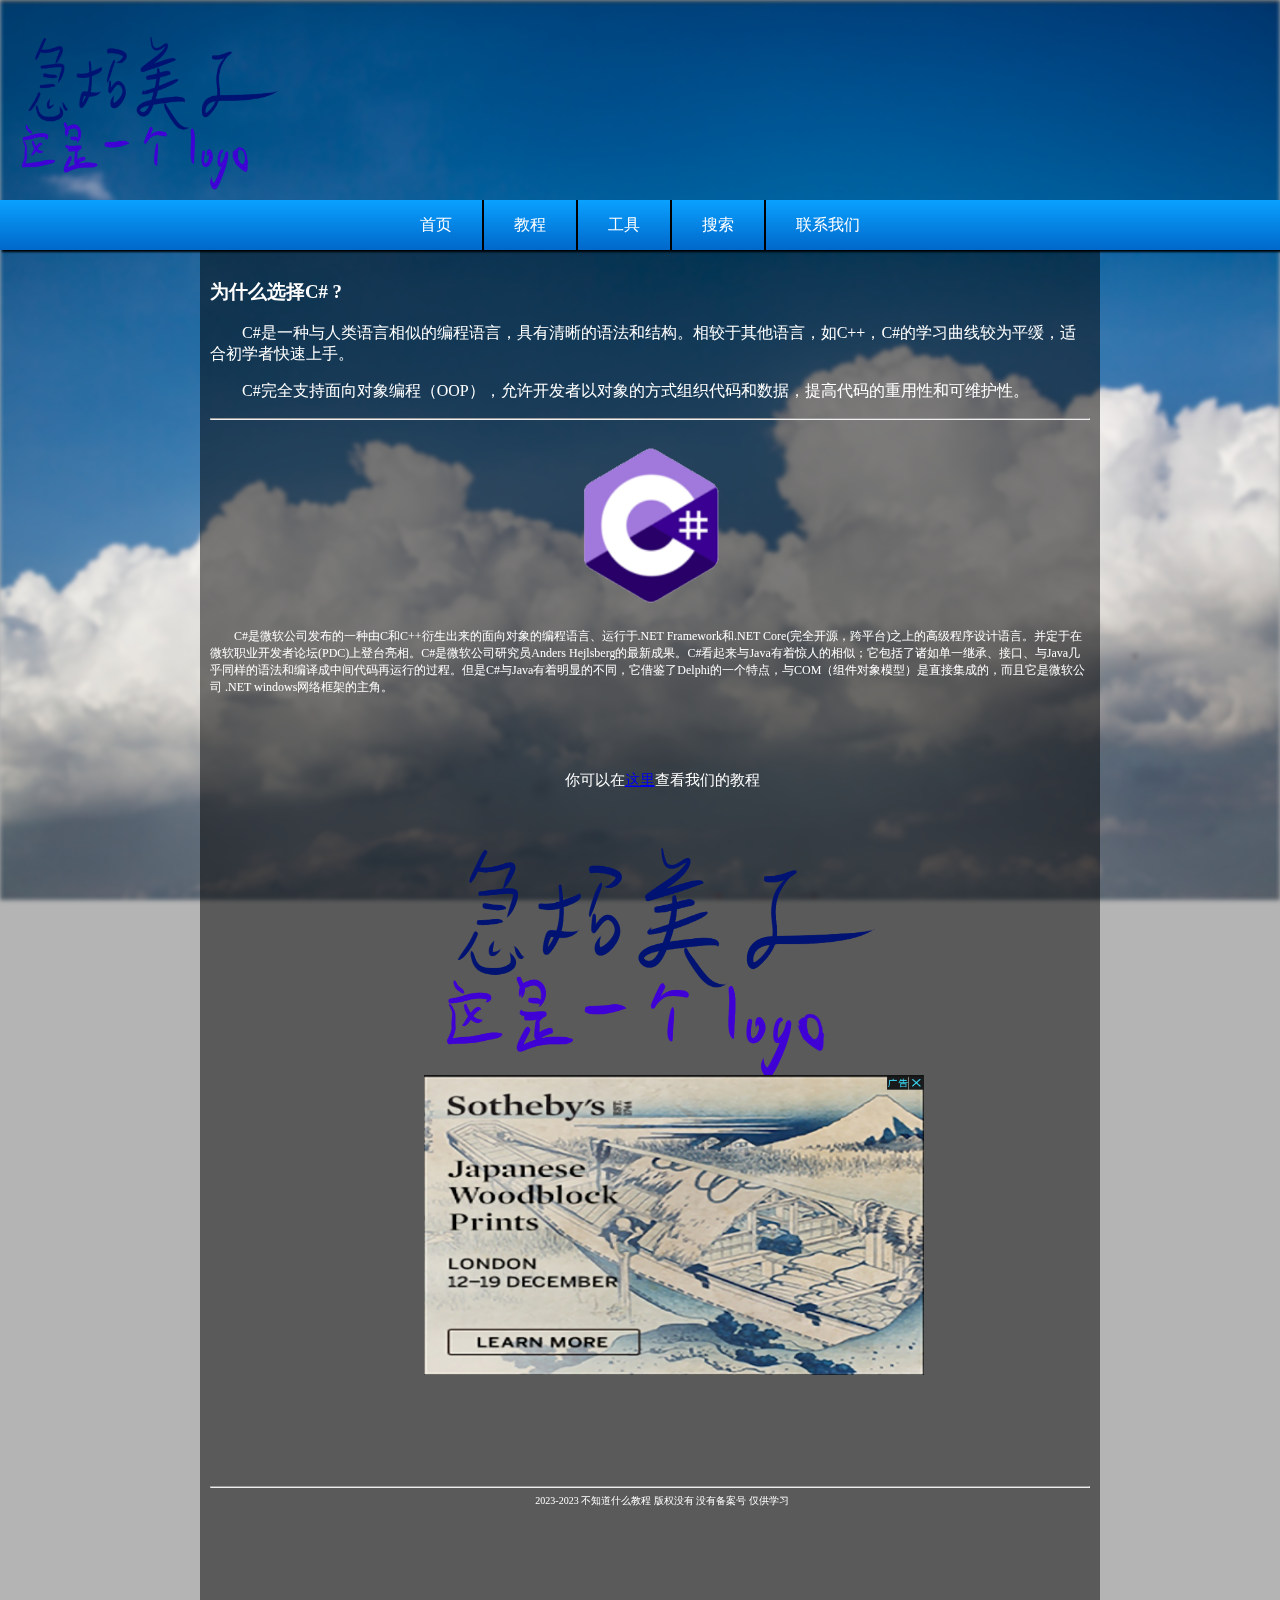
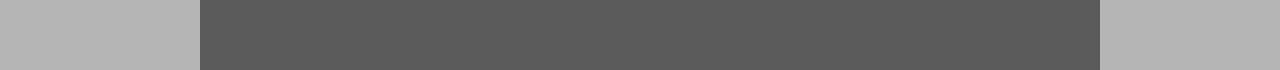
<file: index.html>
<!DOCTYPE html>
<html lang="en">
<head>
    <meta charset="UTF-8">
    <meta name="viewport" content="width=device-width, initial-scale=1.0">
    <script type="text/javascript" src="js/jquery-1.12.4 (1).js"></script>
    <script type="text/javascript" src="js/wenjian.js"></script>
    <link rel="stylesheet" type="text/css" href="css/wenjian.css">
    <title>教程</title>
</head>
<body>
    <div>
        <div class="b">
    </div>
    <img src="img/loge.png"  width="300" height="200" id="tupian">
    <div class="c" id="页面"  style="height: 1400px;">
        <!--内容显示-->
        <h3> 为什么选择C# ?</h3>
        <p style="text-indent: 2em; /* 设置首行缩进为 2em */">
        C#是一种与人类语言相似的编程语言，具有清晰的语法和结构。相较于其他语言，如C++，C#的学习曲线较为平缓，适合初学者快速上手。
        </p><p style="text-indent: 2em; /* 设置首行缩进为 2em */">
        C#完全支持面向对象编程（OOP），允许开发者以对象的方式组织代码和数据，提高代码的重用性和可维护性。
        </p>
        <hr>
        <div style="text-align: center;
            position:relative;
            left: -100px;
            ">
            <img src="img/Clogo.png"  width="200" height="200" id="tupian">
        </div>
        <div style="
            position:relative;
            top: 200px;
            text-indent: 2em; /* 设置首行缩进为 2em */
            font-size: 12px;
        "> 
C#是微软公司发布的一种由C和C++衍生出来的面向对象的编程语言、运行于.NET Framework和.NET Core(完全开源，跨平台)之上的高级程序设计语言。并定于在微软职业开发者论坛(PDC)上登台亮相。C#是微软公司研究员Anders Hejlsberg的最新成果。C#看起来与Java有着惊人的相似；它包括了诸如单一继承、接口、与Java几乎同样的语法和编译成中间代码再运行的过程。但是C#与Java有着明显的不同，它借鉴了Delphi的一个特点，与COM（组件对象模型）是直接集成的，而且它是微软公司 .NET windows网络框架的主角。
            <br>
            <br>
            <br>
            <br>
            <br>
            <p style="text-align: center;  font-size: 15px;">你可以在<a href="jiaocheng.html">这里</a>查看我们的教程</p>

            <div style="text-align: center;
            position:relative;
            left: -250px;
            ">
            <img src="img/loge.png"  width="500" height="300" id="tupian">
            </div>
            <br><br><br><br><br><br><br><br><br>
            <br><br><br><br><br><br><br><br><br>
            <div style="text-align: center;
            position:relative;
            left: -250px;
            ">
            <img src="img/广告.png"  width="500" height="300" id="tupian">
            </div>
            <br><br><br><br><br><br><br><br><br>            <br><br><br><br><br><br><br><br><br>
            <br><br><br><br><br><br><br><br><br>
            <hr>
            <div style="text-align: center; font-size: 10px;">
                2023-2023 不知道什么教程 版权没有 没有备案号 仅供学习
            </div>
        </div>
        </div>
        

    </div>
    <div class="a" id="顶部">
        <ul>
            <li id="首页按钮">
                <a >首页</a>
            </li>
            <li id="教程按钮">
                <a >教程</a>
            </li>
            <li id="工具按钮">
                <a>工具</a>
            </li>
            <li id="搜索按钮">
                <a>搜索</a>
            </li>
            <li id="联系按钮">
                <a>联系我们</a>
            </li>
        </ul>
    </div>
    
</div>
</body>
</html>
</file>
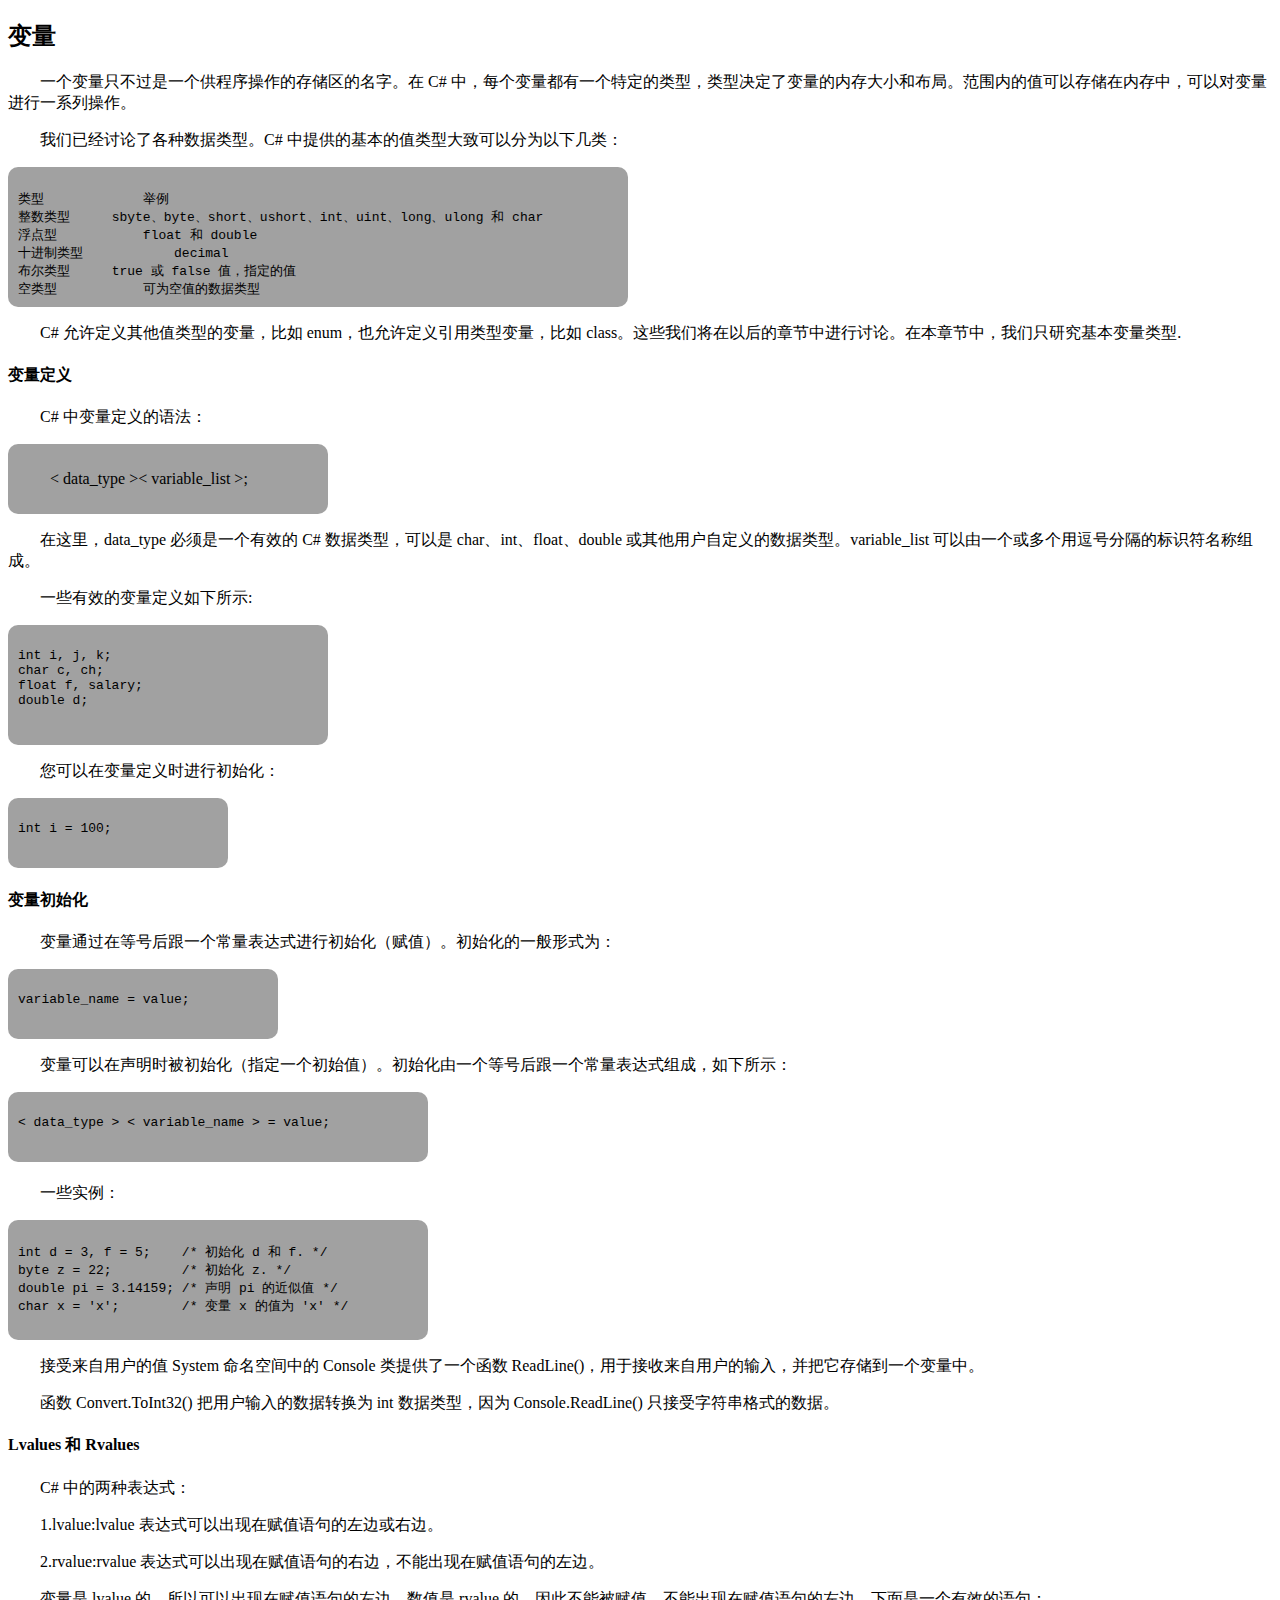
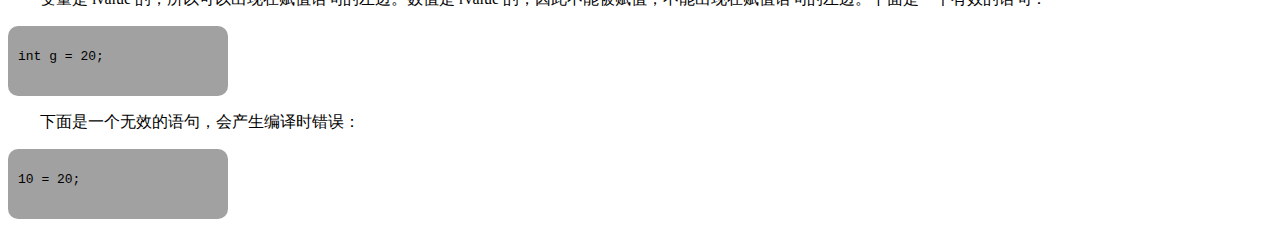
<file: bianliang.html>
<!DOCTYPE html>
<html lang="en">
<head>
    <meta charset="UTF-8">
    <meta name="viewport" content="width=device-width, initial-scale=1.0">
    <title>教程</title>
    <style>
        p{
         text-indent: 2em; /* 设置首行缩进为 2em */
        }
        .sdivs{
            background-color: #0000005e;
        padding: 10px;
        border-radius:10px;
        }
    </style>
</head>
<body>
    
    <h2>变量</h2>
    <p>一个变量只不过是一个供程序操作的存储区的名字。在 C# 中，每个变量都有一个特定的类型，类型决定了变量的内存大小和布局。范围内的值可以存储在内存中，可以对变量进行一系列操作。
    </p><p>
        我们已经讨论了各种数据类型。C# 中提供的基本的值类型大致可以分为以下几类：
</p><p>
    <div style="
        height: 120px;
        width: 600px;
    " class="sdivs">
        <pre>
类型	        举例
整数类型	    sbyte、byte、short、ushort、int、uint、long、ulong 和 char
浮点型	        float 和 double
十进制类型	    decimal
布尔类型	    true 或 false 值，指定的值
空类型	        可为空值的数据类型
        </pre>
    </div>

</p>
<p>C# 允许定义其他值类型的变量，比如 enum，也允许定义引用类型变量，比如 class。这些我们将在以后的章节中进行讨论。在本章节中，我们只研究基本变量类型.
    <h4>变量定义</h4>
</p><p>C# 中变量定义的语法：
</p>
<div style="
height: 50px;
width: 300px;
"  class="sdivs">
<p>< data_type >< variable_list >;</p>
</div><p>在这里，data_type 必须是一个有效的 C# 数据类型，可以是 char、int、float、double 或其他用户自定义的数据类型。variable_list 可以由一个或多个用逗号分隔的标识符名称组成。
      </p><p>一些有效的变量定义如下所示:
      </p><p>  <div style="
        height: 100px;
        width: 300px;
    " class="sdivs">
            <pre>
int i, j, k;
char c, ch;
float f, salary;
double d;
            </pre>
        </div>

    </p><p>您可以在变量定义时进行初始化：

      </p><p><div style="
        height: 50px;
        width: 200px;
    " class="sdivs">
            <pre>
int i = 100;
            </pre>
        </div>

      </p><p>

    <h4>变量初始化</h4>
</p><p>变量通过在等号后跟一个常量表达式进行初始化（赋值）。初始化的一般形式为：
  
</p><p><div style="
    height: 50px;
    width: 250px;
"  class="sdivs">
        <pre>
variable_name = value;
        </pre>
    </div>
    </p><p>变量可以在声明时被初始化（指定一个初始值）。初始化由一个等号后跟一个常量表达式组成，如下所示：
    </p><p><div style="
        height: 50px;
        width: 400px;
    "  class="sdivs">
            <pre>
< data_type > < variable_name > = value;
            </pre>

        </div>
    <h4></h4>
</p><p>
   一些实例：
</p><p>
    <div style="
        height: 100px;
        width: 400px;
    "  class="sdivs">
        <pre>
int d = 3, f = 5;    /* 初始化 d 和 f. */
byte z = 22;         /* 初始化 z. */
double pi = 3.14159; /* 声明 pi 的近似值 */
char x = 'x';        /* 变量 x 的值为 'x' */
        </pre>
    </div>

</p><p>接受来自用户的值
    System 命名空间中的 Console 类提供了一个函数 ReadLine()，用于接收来自用户的输入，并把它存储到一个变量中。
    </p><p>函数 Convert.ToInt32() 把用户输入的数据转换为 int 数据类型，因为 Console.ReadLine() 只接受字符串格式的数据。
    </p><p>
    <h4>Lvalues 和 Rvalues</h4>
</p><p>
    C# 中的两种表达式：
</p><p>
    1.lvalue:lvalue 表达式可以出现在赋值语句的左边或右边。<br>
</p><p>
    2.rvalue:rvalue 表达式可以出现在赋值语句的右边，不能出现在赋值语句的左边。<br>
</p><p>
    变量是 lvalue 的，所以可以出现在赋值语句的左边。数值是 rvalue 的，因此不能被赋值，不能出现在赋值语句的左边。下面是一个有效的语句：<br>
</p><p>
    <div style="
    height: 50px;
    width: 200px;
"  class="sdivs">
        <pre>
int g = 20;
        </pre>
    </div>
    </p><p>下面是一个无效的语句，会产生编译时错误：
    </p><p>
    <div style="
    height: 50px;
    width: 200px;
"  class="sdivs">
        <pre>
10 = 20;
        </pre>
    </div>
</p>

</body>
</html>
</file>
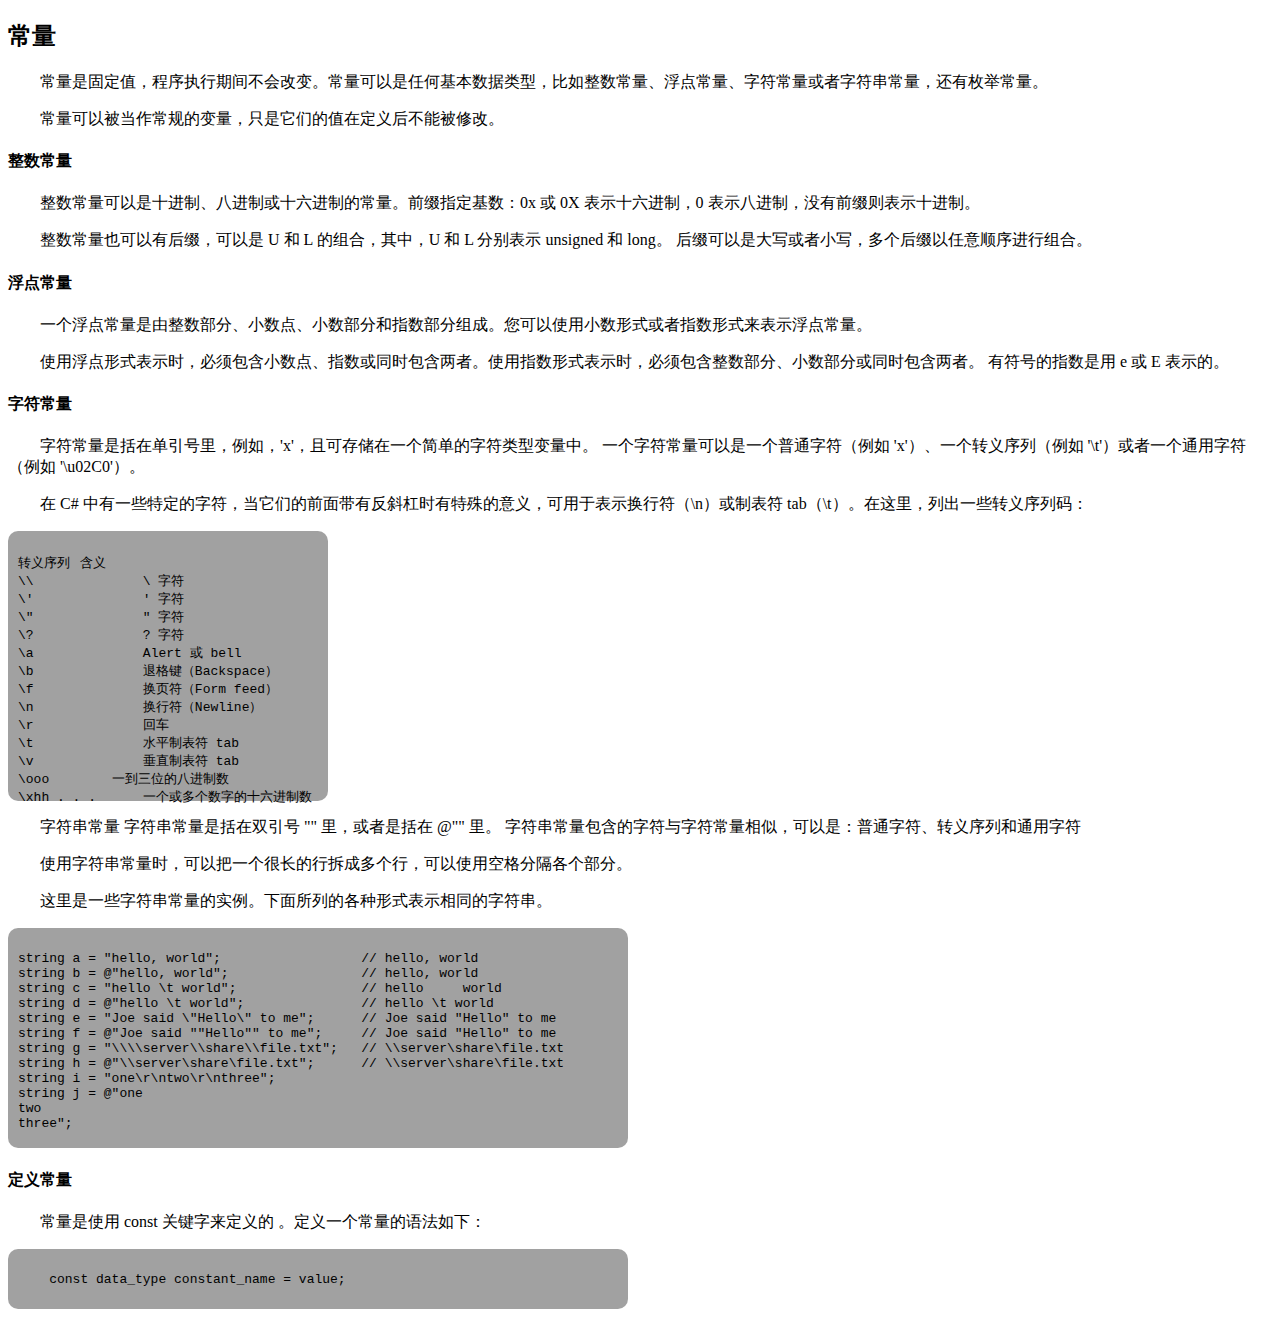
<file: changliang.html>
<!DOCTYPE html>
<html lang="en">
<head>
    <meta charset="UTF-8">
    <meta name="viewport" content="width=device-width, initial-scale=1.0">
    <title>教程</title>
    <style>
        p{
         text-indent: 2em; /* 设置首行缩进为 2em */
        }
        .sdivs{
            background-color: #0000005e;
        padding: 10px;
        border-radius:10px;
        }
    </style>
</head>
<body>
    
    <h2>常量</h2>
    <p>常量是固定值，程序执行期间不会改变。常量可以是任何基本数据类型，比如整数常量、浮点常量、字符常量或者字符串常量，还有枚举常量。
    </p><p>
    常量可以被当作常规的变量，只是它们的值在定义后不能被修改。
</p><p>
    <h4>整数常量</h4>
</p><p>
    整数常量可以是十进制、八进制或十六进制的常量。前缀指定基数：0x 或 0X 表示十六进制，0 表示八进制，没有前缀则表示十进制。
</p><p>
    整数常量也可以有后缀，可以是 U 和 L 的组合，其中，U 和 L 分别表示 unsigned 和 long。
    后缀可以是大写或者小写，多个后缀以任意顺序进行组合。
</p><p>
    <h4>浮点常量</h4>
</p><p>
    一个浮点常量是由整数部分、小数点、小数部分和指数部分组成。您可以使用小数形式或者指数形式来表示浮点常量。
</p><p>
    使用浮点形式表示时，必须包含小数点、指数或同时包含两者。使用指数形式表示时，必须包含整数部分、小数部分或同时包含两者。
    有符号的指数是用 e 或 E 表示的。
</p><p>
    <h4>字符常量</h4>
</p><p>
    字符常量是括在单引号里，例如，'x'，且可存储在一个简单的字符类型变量中。
    一个字符常量可以是一个普通字符（例如 'x'）、一个转义序列（例如 '\t'）或者一个通用字符（例如 '\u02C0'）。
</p><p>
    在 C# 中有一些特定的字符，当它们的前面带有反斜杠时有特殊的意义，可用于表示换行符（\n）或制表符 tab（\t）。在这里，列出一些转义序列码：
</p><p>
    <div style="
        height: 250px;
        width: 300px;
    " class="sdivs">
        <pre>
转义序列	含义
\\	        \ 字符
\'	        ' 字符
\"	        " 字符
\?	        ? 字符
\a	        Alert 或 bell
\b	        退格键（Backspace）
\f	        换页符（Form feed）
\n	        换行符（Newline）
\r	        回车
\t	        水平制表符 tab
\v	        垂直制表符 tab
\ooo	    一到三位的八进制数
\xhh . . .	一个或多个数字的十六进制数
        </pre>
    </div>

</p><p>
字符串常量
字符串常量是括在双引号 "" 里，或者是括在 @"" 里。
字符串常量包含的字符与字符常量相似，可以是：普通字符、转义序列和通用字符
</p><p>
使用字符串常量时，可以把一个很长的行拆成多个行，可以使用空格分隔各个部分。
</p><p>
这里是一些字符串常量的实例。下面所列的各种形式表示相同的字符串。
</p><p>
    <div style="
    height: 200px;
    width: 600px;
" class="sdivs">
        <pre>
string a = "hello, world";                  // hello, world
string b = @"hello, world";                 // hello, world
string c = "hello \t world";                // hello     world
string d = @"hello \t world";               // hello \t world
string e = "Joe said \"Hello\" to me";      // Joe said "Hello" to me
string f = @"Joe said ""Hello"" to me";     // Joe said "Hello" to me
string g = "\\\\server\\share\\file.txt";   // \\server\share\file.txt
string h = @"\\server\share\file.txt";      // \\server\share\file.txt
string i = "one\r\ntwo\r\nthree";
string j = @"one
two
three";
        </pre>
    </div>
    <h4>定义常量</h4>
</p><p>
常量是使用 const 关键字来定义的 。定义一个常量的语法如下：
</p>
<div style="
height: 40px;
width: 600px;
" class="sdivs"><pre>
    const data_type constant_name = value;
</pre>

</div>

</body>
</html>
</file>
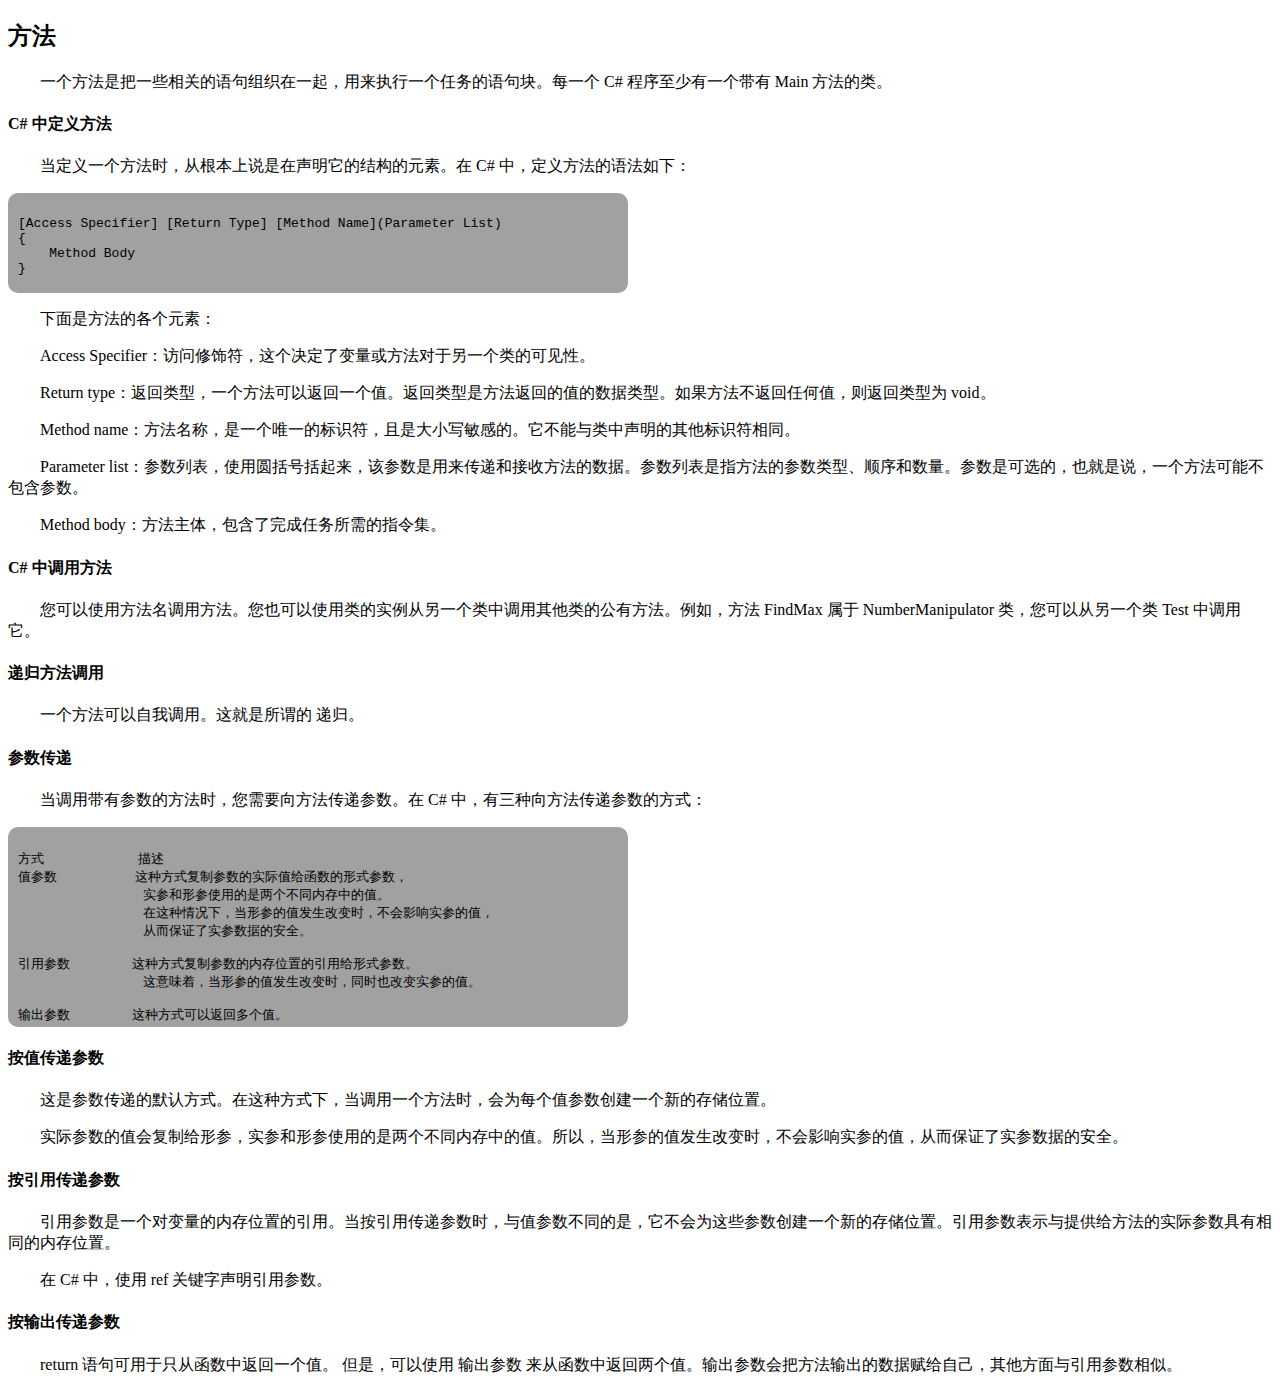
<file: fangfa.html>
<!DOCTYPE html>
<html lang="en">
<head>
    <meta charset="UTF-8">
    <meta name="viewport" content="width=device-width, initial-scale=1.0">
    <title>方法</title>
    <style>
        p{
         text-indent: 2em; /* 设置首行缩进为 2em */
        }
        .sdivs{
            background-color: #0000005e;
        padding: 10px;
        border-radius:10px;
        }
    </style>
</head>
<body>
    
    <h2>方法</h2>
    <p>一个方法是把一些相关的语句组织在一起，用来执行一个任务的语句块。每一个 C# 程序至少有一个带有 Main 方法的类。</p>
    <h4>C# 中定义方法</h4>
    <p>当定义一个方法时，从根本上说是在声明它的结构的元素。在 C# 中，定义方法的语法如下：</p>
    <div style="
    height: 80px;
    width: 600px;
" class="sdivs">
    <pre>
[Access Specifier] [Return Type] [Method Name](Parameter List)
{
    Method Body
}
    </pre>
</div>
<p>下面是方法的各个元素：</p>
<p></p>
<p>Access Specifier：访问修饰符，这个决定了变量或方法对于另一个类的可见性。</p>
<p>Return type：返回类型，一个方法可以返回一个值。返回类型是方法返回的值的数据类型。如果方法不返回任何值，则返回类型为 void。</p>
<p>Method name：方法名称，是一个唯一的标识符，且是大小写敏感的。它不能与类中声明的其他标识符相同。</p>
<p>Parameter list：参数列表，使用圆括号括起来，该参数是用来传递和接收方法的数据。参数列表是指方法的参数类型、顺序和数量。参数是可选的，也就是说，一个方法可能不包含参数。</p>
<p>Method body：方法主体，包含了完成任务所需的指令集。</p>
    <h4>C# 中调用方法</h4>
    <p>您可以使用方法名调用方法。您也可以使用类的实例从另一个类中调用其他类的公有方法。例如，方法 FindMax 属于 NumberManipulator 类，您可以从另一个类 Test 中调用它。</p>
    <h4>
        递归方法调用
    </h4>
    <p>
        一个方法可以自我调用。这就是所谓的 递归。
    </p>
    <h4>参数传递</h4>
    <p>当调用带有参数的方法时，您需要向方法传递参数。在 C# 中，有三种向方法传递参数的方式：</p>
    <div style="
    height: 180px;
    width: 600px;
" class="sdivs">
    <pre>
方式            描述
值参数          这种方式复制参数的实际值给函数的形式参数，
                实参和形参使用的是两个不同内存中的值。
                在这种情况下，当形参的值发生改变时，不会影响实参的值，
                从而保证了实参数据的安全。

引用参数        这种方式复制参数的内存位置的引用给形式参数。
                这意味着，当形参的值发生改变时，同时也改变实参的值。

输出参数        这种方式可以返回多个值。
    </pre>
</div>
<h4>按值传递参数</h4>
<p>这是参数传递的默认方式。在这种方式下，当调用一个方法时，会为每个值参数创建一个新的存储位置。
    </p><p>
    实际参数的值会复制给形参，实参和形参使用的是两个不同内存中的值。所以，当形参的值发生改变时，不会影响实参的值，从而保证了实参数据的安全。</p>

    <h4>按引用传递参数</h4>
    <p>引用参数是一个对变量的内存位置的引用。当按引用传递参数时，与值参数不同的是，它不会为这些参数创建一个新的存储位置。引用参数表示与提供给方法的实际参数具有相同的内存位置。
        </p><p>
        在 C# 中，使用 ref 关键字声明引用参数。</p>
        

    <h4>按输出传递参数</h4>
    <p>return 语句可用于只从函数中返回一个值。
        但是，可以使用 输出参数 来从函数中返回两个值。输出参数会把方法输出的数据赋给自己，其他方面与引用参数相似。</p>
</body>
</html>
</file>
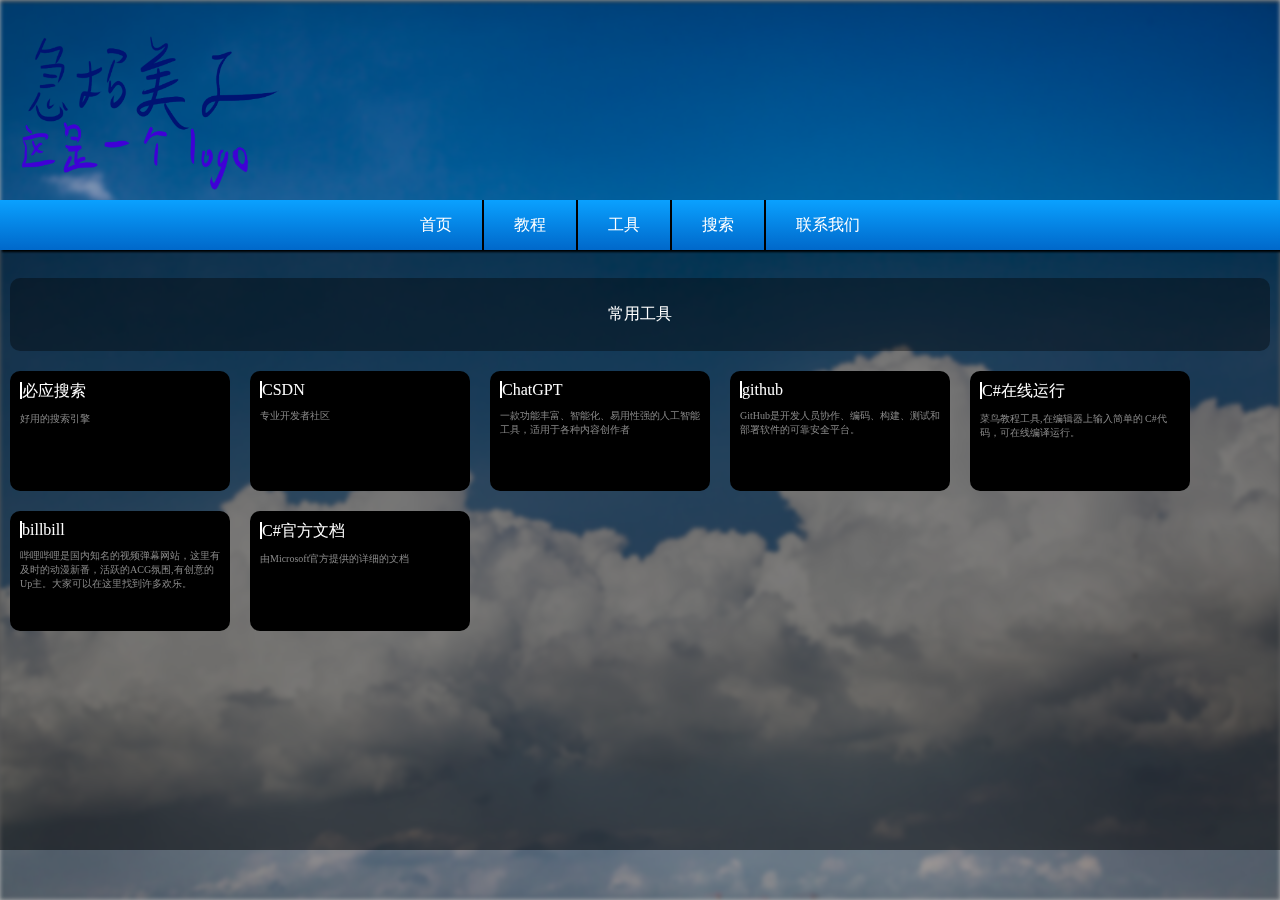
<file: gongju.html>
<!DOCTYPE html>
<html lang="en">
<head>
    <meta charset="UTF-8">
    <meta name="viewport" content="width=device-width, initial-scale=1.0">
    <script type="text/javascript" src="js/jquery-1.12.4 (1).js"></script>
    <script type="text/javascript" src="js/wenjian.js"></script>
    <link rel="stylesheet" type="text/css" href="css/wenjian.css">
    <title>教程</title>
</head>
<body>
    <div>
        <div class="b">
    </div>
    <img src="img/loge.png"  width="300" height="200" id="tupian">
        <div class="c" id="页面"  style="height: 600px; width: 100%; left: 0; padding: 0;">
            <!--内容显示-->
            <br>
            <div class="gongjuzhengti"><p style="text-align: center;">常用工具</p></div>
                <ul class="gongjuxuanxiang">
                    <li>
                        <a href="https://cn.bing.com/">必应搜索</a>
                        <p>
                            好用的搜索引擎
                        </p>
                    </li>
                    <li>
                        <a href="https://www.csdn.net/">CSDN</a>
                        <p>
                            专业开发者社区
                        </p>
                    </li>
                    <li>
                        <a href="https://chat.openai.com/">ChatGPT</a>
                        <p>
                            一款功能丰富、智能化、易用性强的人工智能工具，适用于各种内容创作者
                        </p>
                    </li>
                    
                    <li>
                        <a href="https://github.com/">github</a>
                        <p>
                            GitHub是开发人员协作、编码、构建、测试和部署软件的可靠安全平台。
                        </p>
                    </li>

                    <li>
                        <a href="https://c.runoob.com/compile/14/">C#在线运行</a>
                        <p>
                            菜鸟教程工具,在编辑器上输入简单的 C#代码，可在线编译运行。
                        </p>
                    </li>

                    <li>
                        <a href="https://www.bilibili.com/">billbill</a>
                        <p>
                            哔哩哔哩是国内知名的视频弹幕网站，这里有及时的动漫新番，活跃的ACG氛围,有创意的Up主。大家可以在这里找到许多欢乐。
                        </p>
                    </li>
                    <li>
                        <a href="https://learn.microsoft.com/zh-cn/dotnet/csharp/">C#官方文档</a>
                        <p>
                            由Microsoft官方提供的详细的文档
                        </p>
                    </li>
                    
                </ul>

        
        
        </div>
    </div>
    <div class="a" id="顶部">
        <ul>
            <li id="首页按钮">
                <a >首页</a>
            </li>
            <li id="教程按钮">
                <a >教程</a>
            </li>
            <li id="工具按钮">
                <a>工具</a>
            </li>
            <li id="搜索按钮">
                <a>搜索</a>
            </li>
            <li id="联系按钮">
                <a>联系我们</a>
            </li>
        </ul>
    </div>
    
</div>
</body>
</html>
</file>
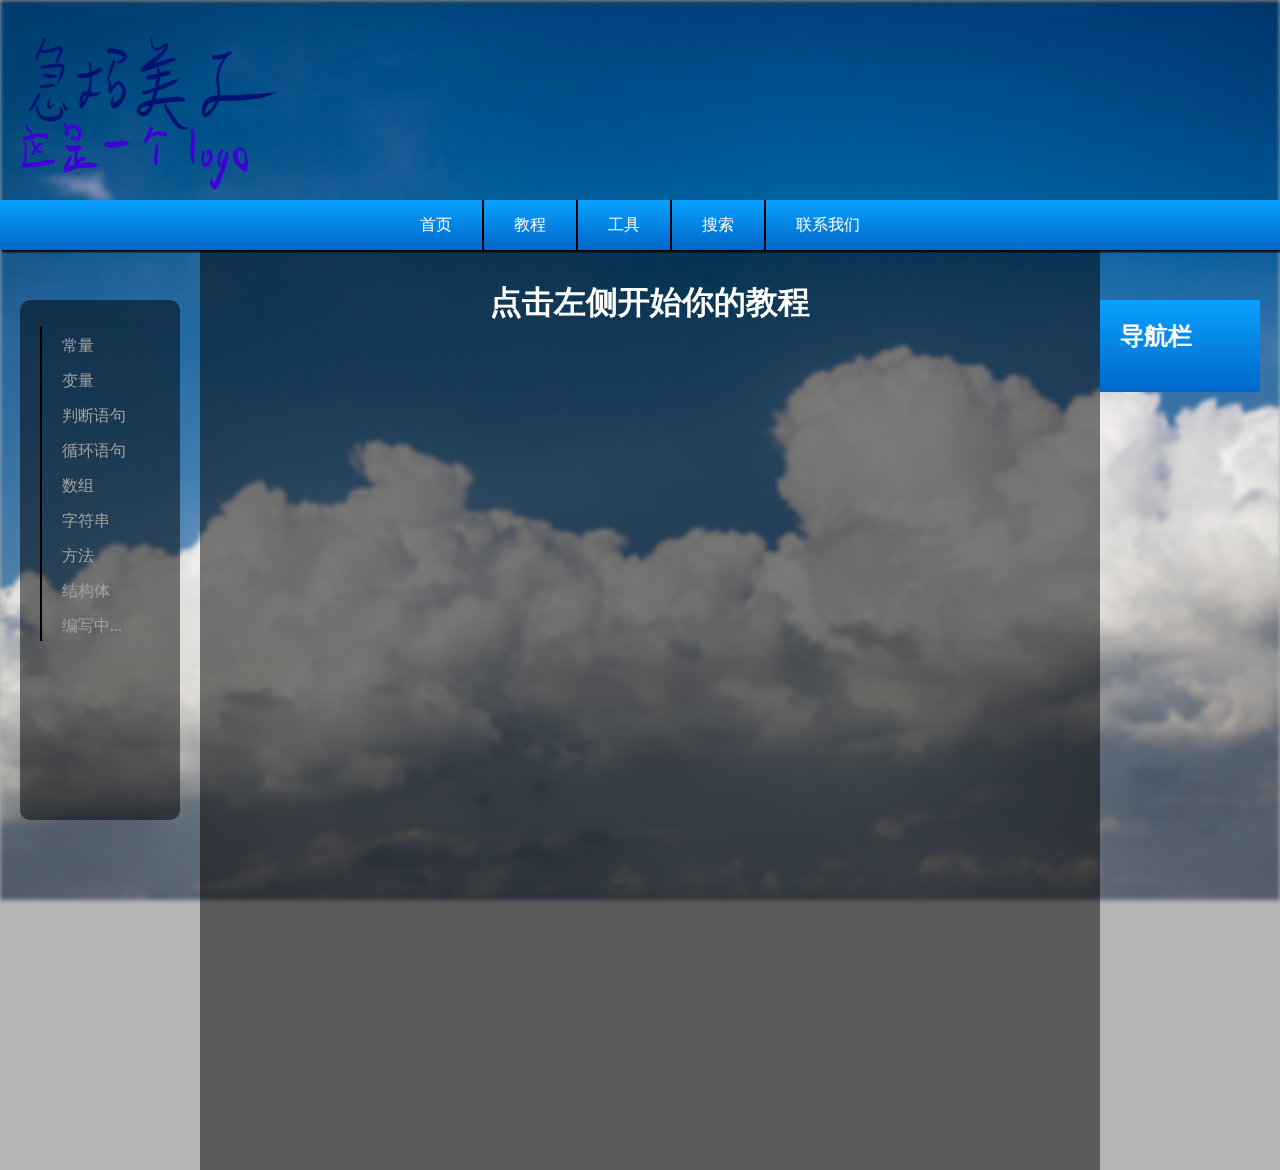
<file: jiaocheng.html>
<!DOCTYPE html>
<html>
	<head>
		<meta charset="utf-8" />
		<title>教程</title>
		<script type="text/javascript" src="js/jquery-1.12.4 (1).js"></script>
		<script type="text/javascript" src="js/wenjian.js"></script>
    <link rel="stylesheet" type="text/css" href="css/wenjian.css">
	</head>
	<body>
		


		<div>
			<div class="b">
			
		</div>


		
		<img src="img/loge.png" alt="图片" width="300" height="200" id="tupian">
			<div class="c" id="页面">
				<!--内容显示-->
				<h1 style="text-align: center;">点击左侧开始你的教程</h1>
			</div>
			<div class="de" id="左边">
				<ul id="zuobian">
					<li>
						常量
					</li>
					<li>
						变量
					</li>
					<li>
						判断语句
					</li>
					<li>
						循环语句
					</li>
					<li>
						数组
					</li>
					<li>
						字符串
					</li>
					<li>
						方法
					</li>
					<li>
						结构体
					</li>
					<li>
						编写中...
					</li>
				</ul>
			</div>
			<div class="a" id="顶部">
				<ul>
					<li id="首页按钮">
						<a >首页</a>
					</li>
					<li id="教程按钮">
						<a >教程</a>
					</li>
					<li id="工具按钮">
						<a>工具</a>
					</li>
					<li id="搜索按钮">
						<a>搜索</a>
					</li>
					<li id="联系按钮">
						<a>联系我们</a>
					</li>
				</ul>
			</div>
		</div>
			  <!-- 右侧导航栏 -->
		<div class="container">
			<div class="main-content">

			</div>
			<aside class="sidebar">
			  <h2>导航栏</h2>
			  <ul id="动态导航栏">
			  </ul>
			</aside>
		  </div>

		  
	</body>
</html>
</file>
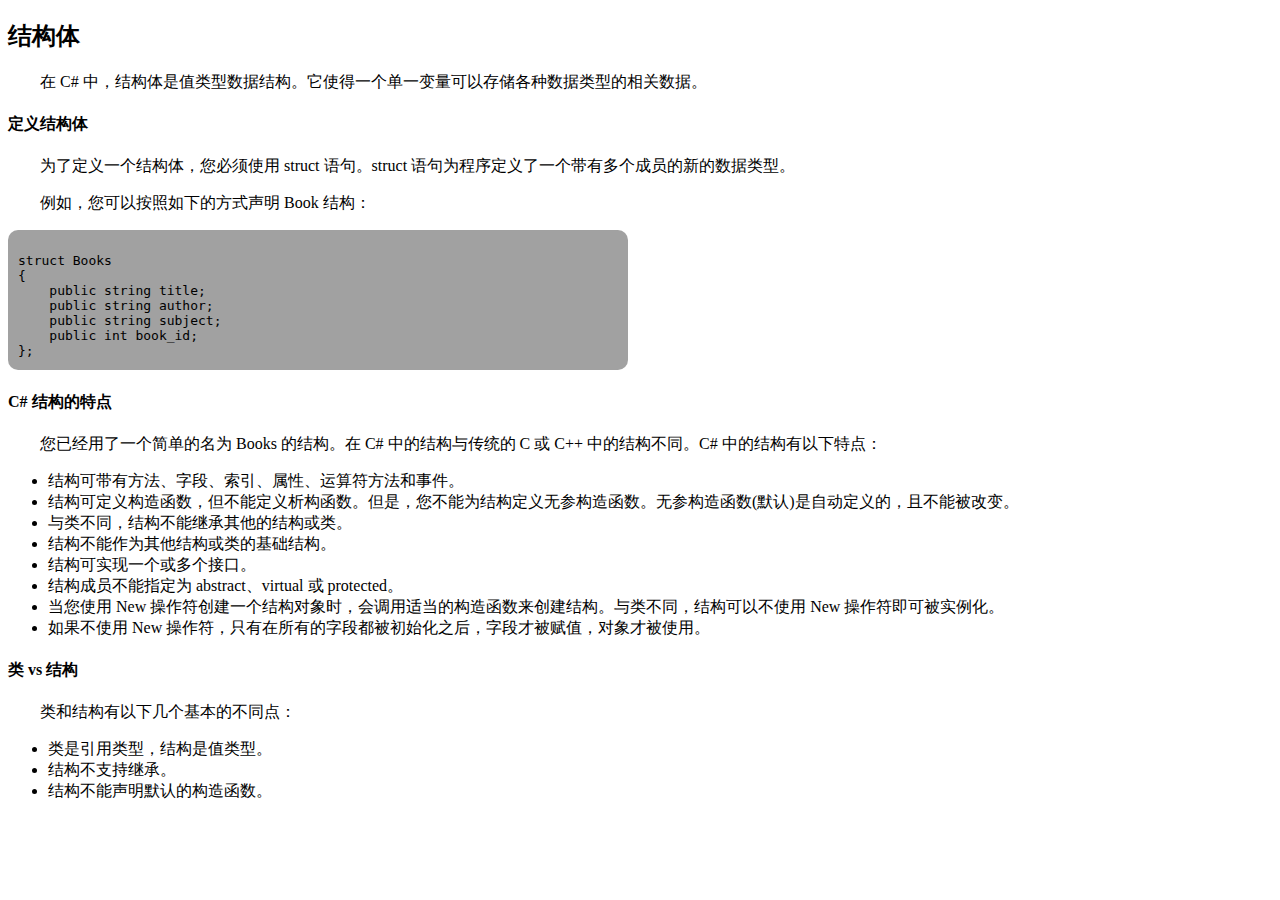
<file: jiegouti.html>
<!DOCTYPE html>
<html lang="en">
<head>
    <meta charset="UTF-8">
    <meta name="viewport" content="width=device-width, initial-scale=1.0">
    <title>教程</title>
    <style>
        p{
         text-indent: 2em; /* 设置首行缩进为 2em */
        }
        .sdivs{
            background-color: #0000005e;
        padding: 10px;
        border-radius:10px;
        }
    </style>
</head>
<body>
    
    <h2>结构体</h2>
    <p>在 C# 中，结构体是值类型数据结构。它使得一个单一变量可以存储各种数据类型的相关数据。</p>
    <h4>定义结构体</h4>
    <p>为了定义一个结构体，您必须使用 struct 语句。struct 语句为程序定义了一个带有多个成员的新的数据类型。
    </p><p>
        例如，您可以按照如下的方式声明 Book 结构：</p>
    <div style="
    height: 120px;
    width: 600px;
" class="sdivs">
    <pre>
struct Books
{
    public string title;
    public string author;
    public string subject;
    public int book_id;
};  
    </pre>
</div>
    <h4>C# 结构的特点</h4>
    <p>您已经用了一个简单的名为 Books 的结构。在 C# 中的结构与传统的 C 或 C++ 中的结构不同。C# 中的结构有以下特点：</p>
<ul>
    <li>结构可带有方法、字段、索引、属性、运算符方法和事件。</li>
    <li>结构可定义构造函数，但不能定义析构函数。但是，您不能为结构定义无参构造函数。无参构造函数(默认)是自动定义的，且不能被改变。</li>
    <li>与类不同，结构不能继承其他的结构或类。</li>
    <li>结构不能作为其他结构或类的基础结构。</li>
    <li>结构可实现一个或多个接口。</li>
    <li>结构成员不能指定为 abstract、virtual 或 protected。</li>
    <li>当您使用 New 操作符创建一个结构对象时，会调用适当的构造函数来创建结构。与类不同，结构可以不使用 New 操作符即可被实例化。</li>
    <li>如果不使用 New 操作符，只有在所有的字段都被初始化之后，字段才被赋值，对象才被使用。</li>
</ul>
    <h4>类 vs 结构</h4>

    <p>类和结构有以下几个基本的不同点：</p>
    <ul>
        <li>类是引用类型，结构是值类型。</li>
        <li>结构不支持继承。</li>
        <li>结构不能声明默认的构造函数。</li>
    </ul>
        

</body>
</html>
</file>
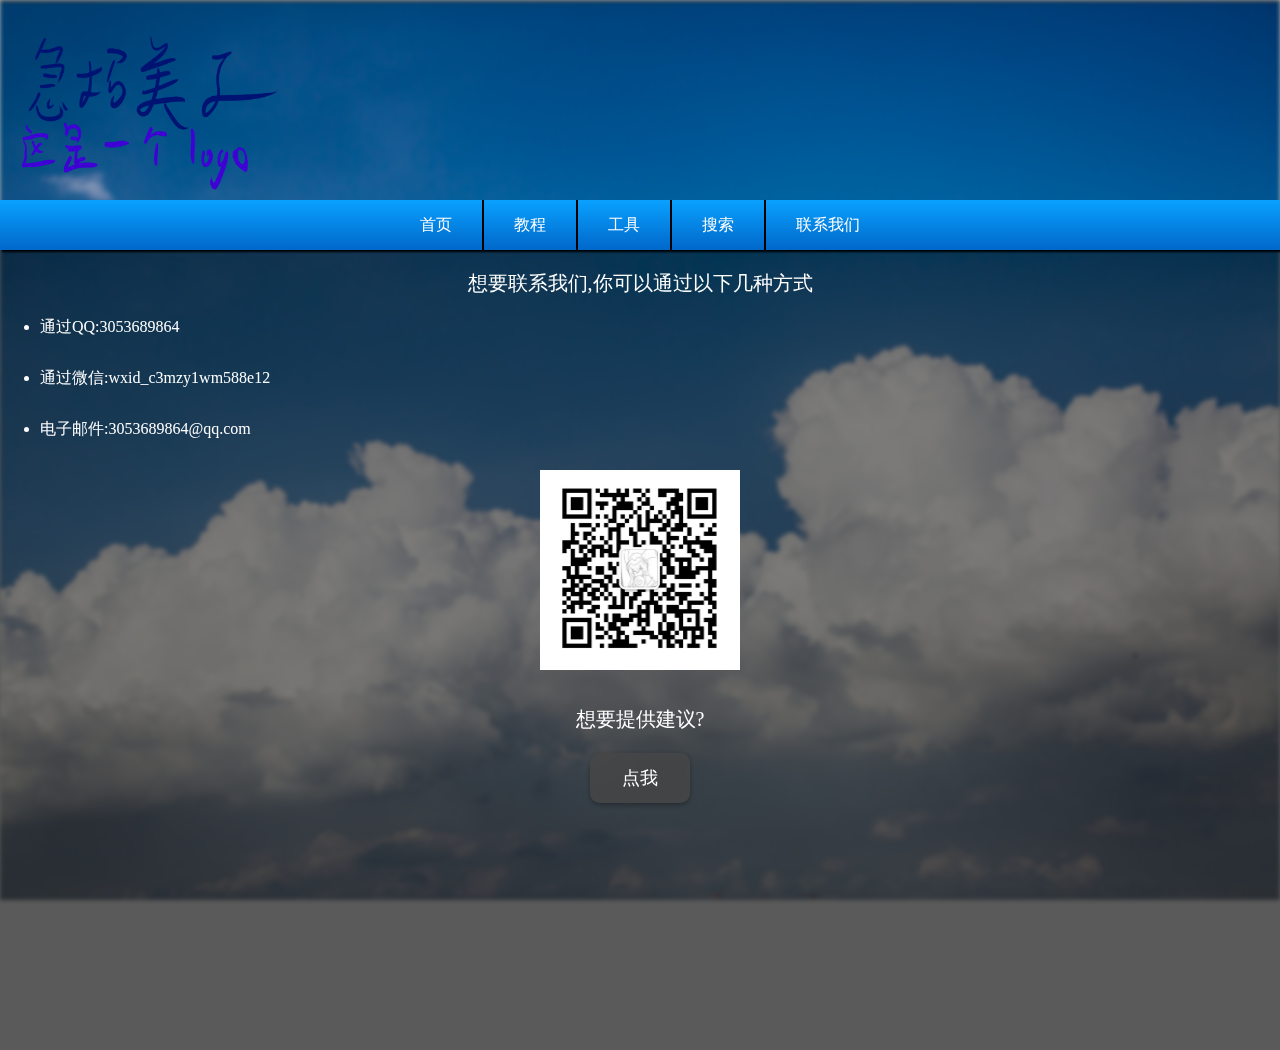
<file: lianxi.html>
<!DOCTYPE html>
<html lang="en">
<head>
    <meta charset="UTF-8">
    <meta name="viewport" content="width=device-width, initial-scale=1.0">
    <script type="text/javascript" src="js/jquery-1.12.4 (1).js"></script>
    <script type="text/javascript" src="js/wenjian.js"></script>
    <link rel="stylesheet" type="text/css" href="css/wenjian.css">
    <title>教程</title>
</head>
<body>
    <div>
        <div class="b">
    </div>
    <img src="img/loge.png"  width="300" height="200" id="tupian">
    <div class="c" id="页面"  style="height: 800px; width: 100%; left: 0; padding: 0;">
        <!--内容显示-->
        <p style="text-align: center; font-size: 20px;">想要联系我们,你可以通过以下几种方式</p>
        <ul class="lianxi">
            <li>
                通过QQ:3053689864
            </li>
            <li>
                通过微信:wxid_c3mzy1wm588e12
            </li>
            <li>
                电子邮件:3053689864@qq.com
            </li>
        </ul>
        <div style="text-align: center;
        position:relative;
        left: -100px;
        ">
                <img src="img/微信.jpg" width="200" height="200" id="tupian">
        </div>
        <br><br><br><br><br><br><br><br><br>
        <br><br><br>
        <p style="text-align: center; font-size: 20px;">想要提供建议?</p>
        <div style="text-align: center;
        position:relative;
        ">
            <input type="button" id="dianjiwo" value="点我"
             onclick="window.location.href = 'yijian.html';"
            >
        </div>


    </div>
    <div class="a" id="顶部">
        <ul>
            <li id="首页按钮">
                <a >首页</a>
            </li>
            <li id="教程按钮">
                <a >教程</a>
            </li>
            <li id="工具按钮">
                <a>工具</a>
            </li>
            <li id="搜索按钮">
                <a>搜索</a>
            </li>
            <li id="联系按钮">
                <a>联系我们</a>
            </li>
        </ul>
    </div>
    
</div>
</body>
</html>
</file>
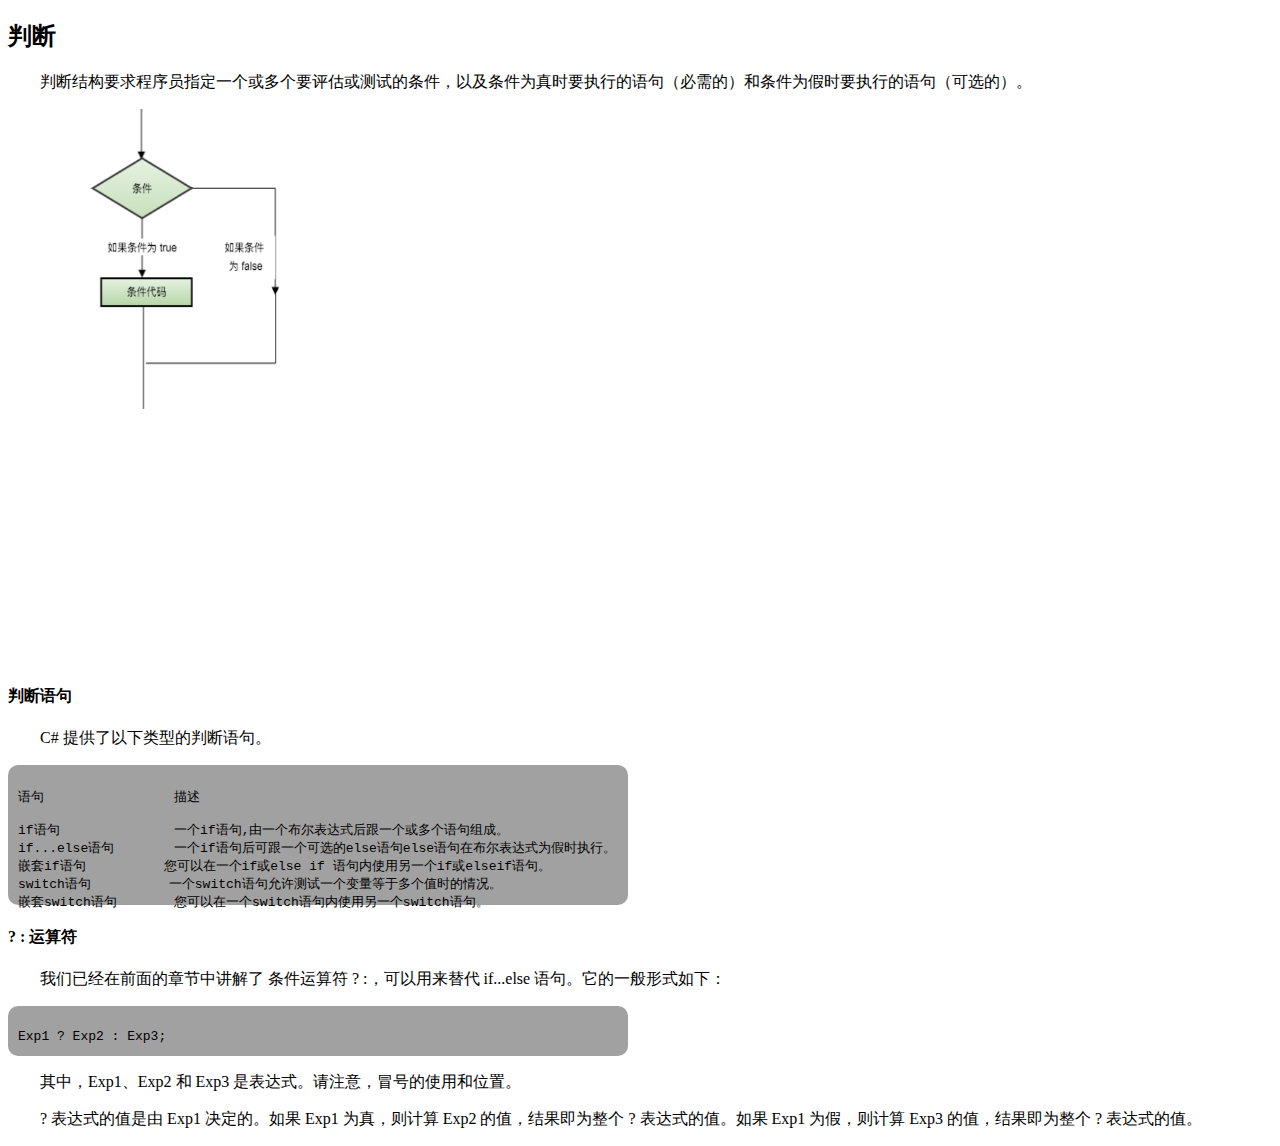
<file: panduan.html>
<!DOCTYPE html>
<html lang="en">
<head>
    <meta charset="UTF-8">
    <meta name="viewport" content="width=device-width, initial-scale=1.0">
    <title>教程</title>
    <style>
        p{
         text-indent: 2em; /* 设置首行缩进为 2em */
        }
        .sdivs{
            background-color: #0000005e;
        padding: 10px;
        border-radius:10px;
        }
    </style>
</head>
<body>
    
    <h2>判断</h2>
    <p>判断结构要求程序员指定一个或多个要评估或测试的条件，以及条件为真时要执行的语句（必需的）和条件为假时要执行的语句（可选的）。</p>
    <img src="img/教程/条件.png"  width="300" height="300" id="tupian">
    <br><br><br><br><br><br><br><br><br>
    <br><br><br><br><br><br>
    <h4>判断语句</h4>
    <p>C# 提供了以下类型的判断语句。</p>
    <div style="
    height: 120px;
    width: 600px;
" class="sdivs">
    <pre>
语句	            描述

if语句	            一个if语句,由一个布尔表达式后跟一个或多个语句组成。
if...else语句	    一个if语句后可跟一个可选的else语句else语句在布尔表达式为假时执行。
嵌套if语句          您可以在一个if或else if 语句内使用另一个if或elseif语句。
switch语句          一个switch语句允许测试一个变量等于多个值时的情况。
嵌套switch语句	    您可以在一个switch语句内使用另一个switch语句。
    </pre>
</div>
    <h4>? : 运算符</h4>
    <p>我们已经在前面的章节中讲解了 条件运算符 ? :，可以用来替代 if...else 语句。它的一般形式如下：</p>
    <div style="
        height: 30px;
        width: 600px;
    " class="sdivs">
        <pre>
Exp1 ? Exp2 : Exp3;
        </pre>
    </div>
    <p>
其中，Exp1、Exp2 和 Exp3 是表达式。请注意，冒号的使用和位置。
    </p><p>
? 表达式的值是由 Exp1 决定的。如果 Exp1 为真，则计算 Exp2 的值，结果即为整个 ? 表达式的值。如果 Exp1 为假，则计算 Exp3 的值，结果即为整个 ? 表达式的值。
    </p>

</body>
</html>
</file>
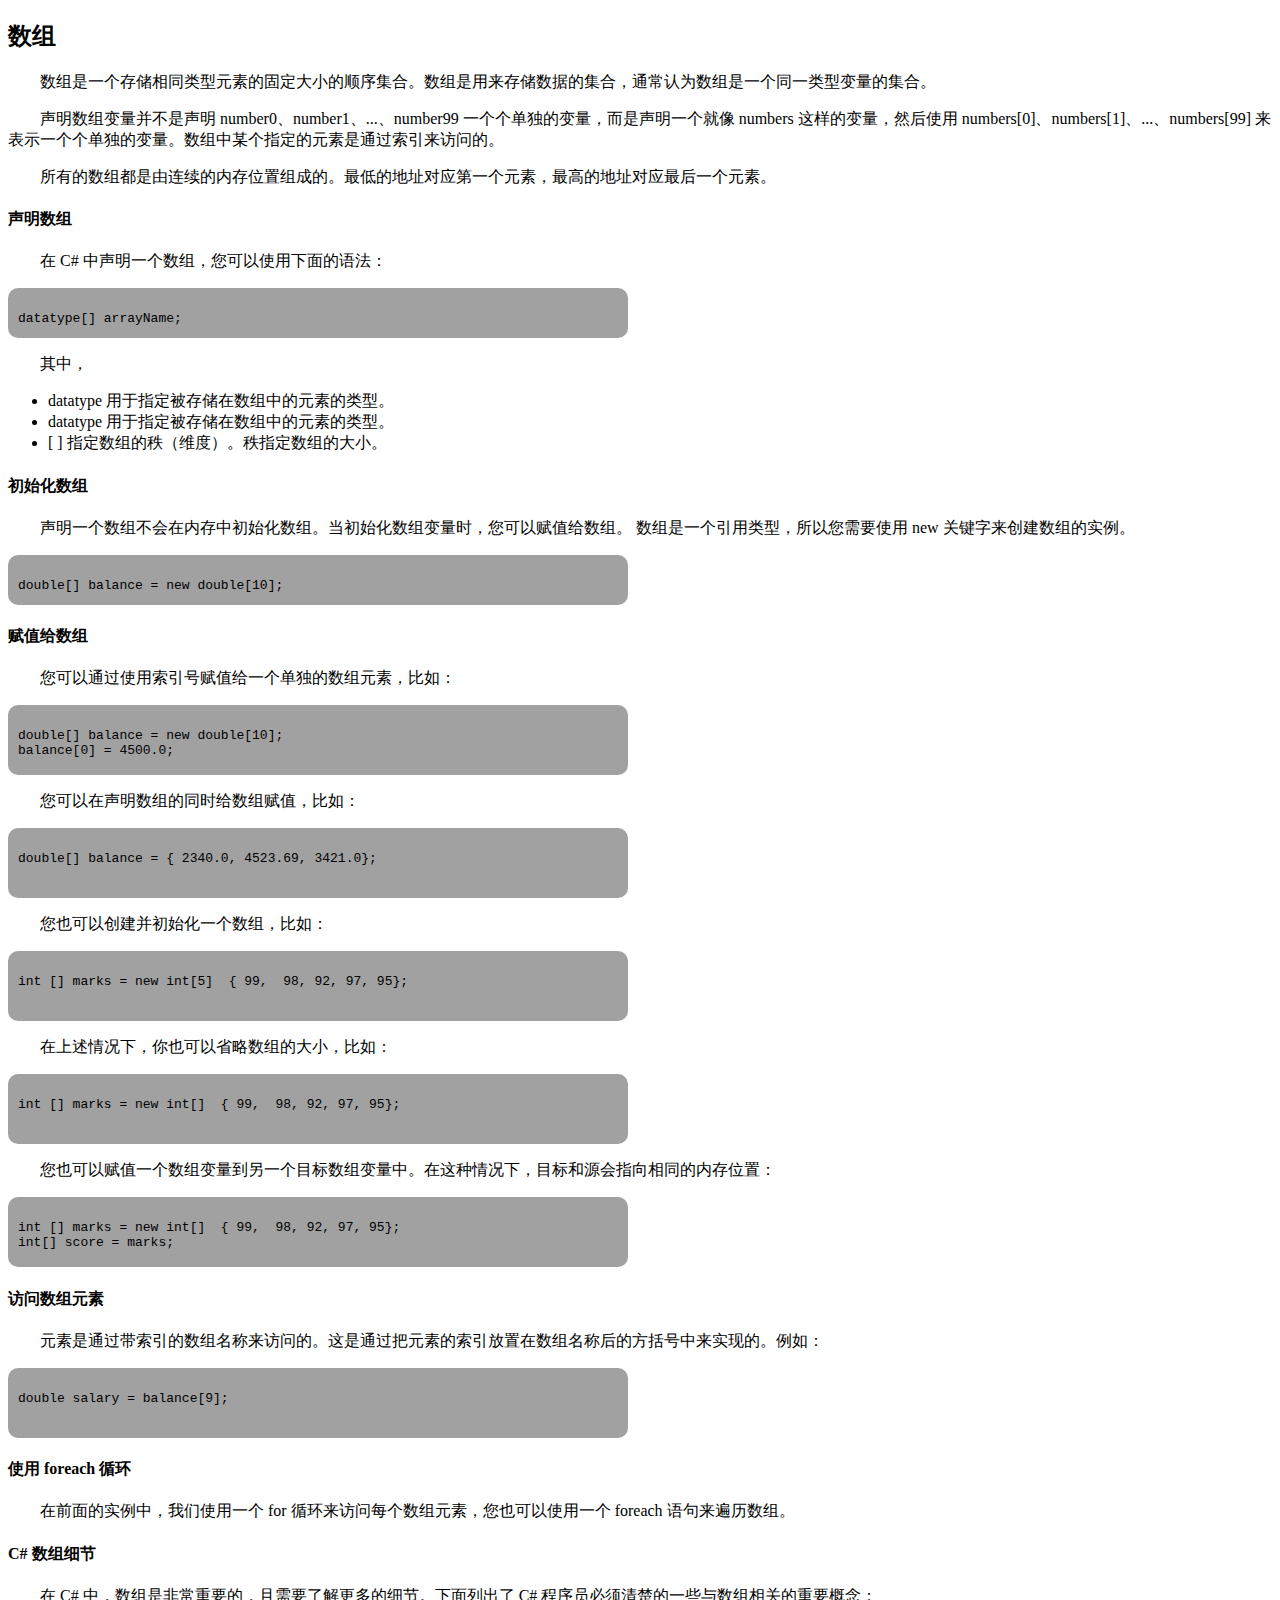
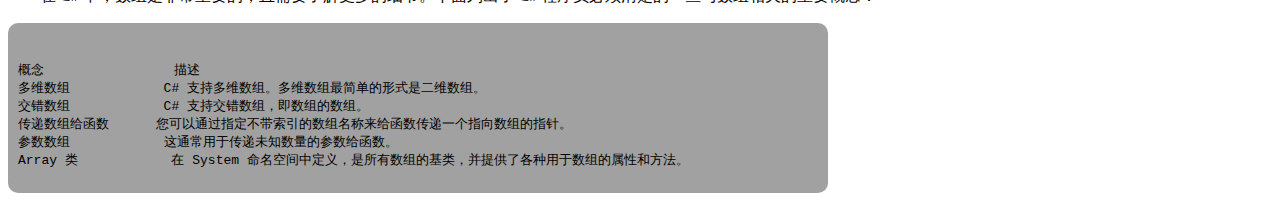
<file: shuzu.html>
<!DOCTYPE html>
<html lang="en">
<head>
    <meta charset="UTF-8">
    <meta name="viewport" content="width=device-width, initial-scale=1.0">
    <title>教程</title>
    <style>
        p{
         text-indent: 2em; /* 设置首行缩进为 2em */
        }
        .sdivs{
            background-color: #0000005e;
        padding: 10px;
        border-radius:10px;
        }
    </style>
</head>
<body>
    
    <h2>数组</h2>
    <p>数组是一个存储相同类型元素的固定大小的顺序集合。数组是用来存储数据的集合，通常认为数组是一个同一类型变量的集合。
        </p><p>
        声明数组变量并不是声明 number0、number1、...、number99 一个个单独的变量，而是声明一个就像 numbers 这样的变量，然后使用 numbers[0]、numbers[1]、...、numbers[99] 来表示一个个单独的变量。数组中某个指定的元素是通过索引来访问的。
    </p><p>
        所有的数组都是由连续的内存位置组成的。最低的地址对应第一个元素，最高的地址对应最后一个元素。</p>
    <h4>声明数组</h4>
    <p>在 C# 中声明一个数组，您可以使用下面的语法：</p>
    <div style="
    height: 30px;
    width: 600px;
" class="sdivs">
    <pre>
datatype[] arrayName;
    </pre>
</div>
<p>其中，</p>
<ul>
    <li>
        datatype 用于指定被存储在数组中的元素的类型。
    </li>
    <li>
        datatype 用于指定被存储在数组中的元素的类型。
    </li>
    <li>
        [ ] 指定数组的秩（维度）。秩指定数组的大小。
    </li>
</ul>

    <h4>初始化数组</h4>
    <p>声明一个数组不会在内存中初始化数组。当初始化数组变量时，您可以赋值给数组。
        数组是一个引用类型，所以您需要使用 new 关键字来创建数组的实例。</p>
    <div style="
        height: 30px;
        width: 600px;
    " class="sdivs">
        <pre>
double[] balance = new double[10];
        </pre>
    </div>
    <h4>赋值给数组</h4>
    <p>您可以通过使用索引号赋值给一个单独的数组元素，比如：</p>
    <div style="
    height: 50px;
    width: 600px;
" class="sdivs">
    <pre>
double[] balance = new double[10];
balance[0] = 4500.0;
    </pre>
    </div>
    <p>您可以在声明数组的同时给数组赋值，比如：</p>
    <div style="
    height: 50px;
    width: 600px;
" class="sdivs">
    <pre>
double[] balance = { 2340.0, 4523.69, 3421.0};
    </pre>
    </div>
    <p>您也可以创建并初始化一个数组，比如：</p>
    <div style="
    height: 50px;
    width: 600px;
" class="sdivs">
    <pre>
int [] marks = new int[5]  { 99,  98, 92, 97, 95};
    </pre>
    </div>
    <p>在上述情况下，你也可以省略数组的大小，比如：</p>
    <div style="
    height: 50px;
    width: 600px;
" class="sdivs">
    <pre>
int [] marks = new int[]  { 99,  98, 92, 97, 95};
    </pre>
    </div>
    <p>您也可以赋值一个数组变量到另一个目标数组变量中。在这种情况下，目标和源会指向相同的内存位置：</p>
    <div style="
    height: 50px;
    width: 600px;
" class="sdivs">
    <pre>
int [] marks = new int[]  { 99,  98, 92, 97, 95};
int[] score = marks;
    </pre>
    </div>
    <h4>访问数组元素</h4>
    <p>元素是通过带索引的数组名称来访问的。这是通过把元素的索引放置在数组名称后的方括号中来实现的。例如：</p>
    <div style="
    height: 50px;
    width: 600px;
" class="sdivs">
    <pre>
double salary = balance[9];
    </pre>
    </div>

    <h4>使用 foreach 循环</h4>
    <p>在前面的实例中，我们使用一个 for 循环来访问每个数组元素，您也可以使用一个 foreach 语句来遍历数组。</p>
    <h4>C# 数组细节</h4>
    <p>在 C# 中，数组是非常重要的，且需要了解更多的细节。下面列出了 C# 程序员必须清楚的一些与数组相关的重要概念：</p>
    <div style="
    height: 150px;
    width: 800px;
" class="sdivs">
    <pre>

概念	            描述
多维数组            C# 支持多维数组。多维数组最简单的形式是二维数组。
交错数组            C# 支持交错数组，即数组的数组。
传递数组给函数      您可以通过指定不带索引的数组名称来给函数传递一个指向数组的指针。
参数数组            这通常用于传递未知数量的参数给函数。
Array 类            在 System 命名空间中定义，是所有数组的基类，并提供了各种用于数组的属性和方法。
    </pre>
    </div>
    
</body>
</html>
</file>
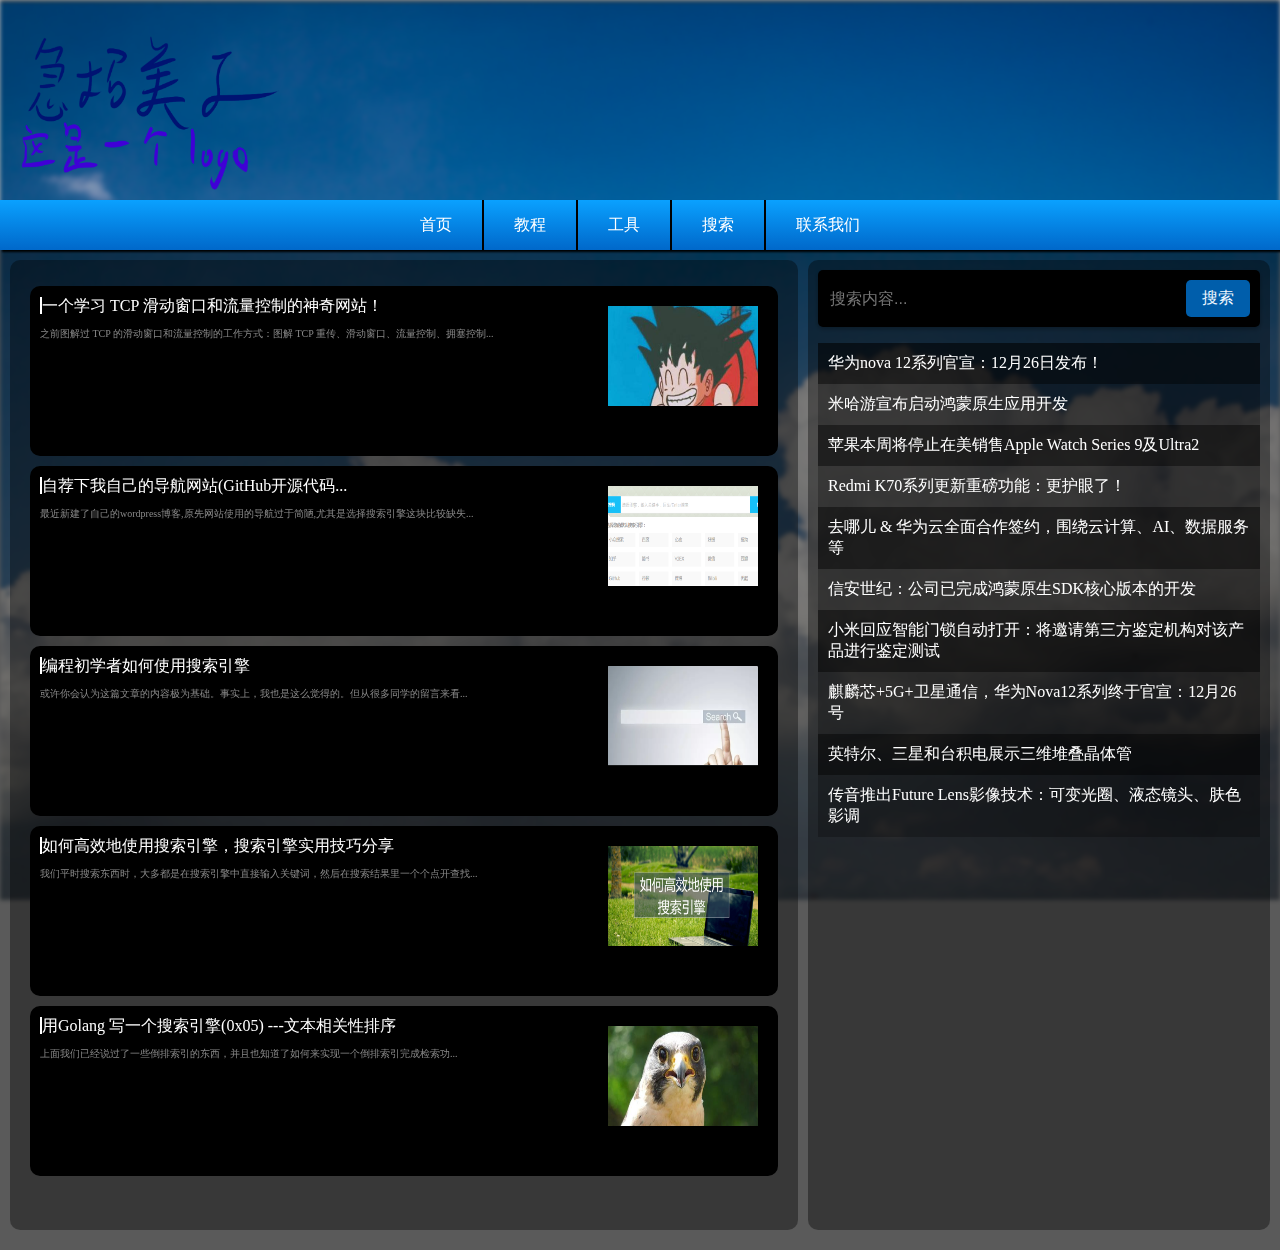
<file: sousuo.html>
<!DOCTYPE html>
<html lang="en">
<head>
    <meta charset="UTF-8">
    <meta name="viewport" content="width=device-width, initial-scale=1.0">
    <script type="text/javascript" src="js/jquery-1.12.4 (1).js"></script>
    <script type="text/javascript" src="js/wenjian.js"></script>
    <link rel="stylesheet" type="text/css" href="css/wenjian.css">
    <title>教程</title>
</head>
<body>
    <div>
        <div class="b">
    </div>
    <img src="img/loge.png"  width="300" height="200" id="tupian">
    <div class="c" id="页面"  style="height: 1000px; width: 100%; left: 0; padding: 0;">
        <!--内容显示-->
            <div style="
                position: absolute;
                height: 950px;
                width: 60%;
                left: 0;
                top: 0;
                margin: 10px;
                background-color: #0000005e;
                padding: 10px;
                border-radius:10px;
            " id="zuocesss">
            <!--左侧-->
            <ul id="zuocesss">
                <li>
                    <a>一个学习 TCP 滑动窗口和流量控制的神奇网站！</a>
                    <img src="img/文章封面/111.png" alt="" height="100px" width="150px">
                    <p>之前图解过 TCP 的滑动窗口和流量控制的工作方式：图解 TCP 重传、滑动窗口、流量控制、拥塞控制...</p> 
                </li>
                <li>
                    <a>自荐下我自己的导航网站(GitHub开源代码...</a>
                    <img src="img/文章封面/222.png" alt=""  height="100px" width="150px">
                    <p>最近新建了自己的wordpress博客,原先网站使用的导航过于简陋,尤其是选择搜索引擎这块比较缺失...</p> 
                </li>                <li>
                    <a>编程初学者如何使用搜索引擎</a>
                    <img src="img/文章封面/333.png" alt=""  height="100px" width="150px">
                    <p>或许你会认为这篇文章的内容极为基础。事实上，我也是这么觉得的。但从很多同学的留言来看...</p> 
                </li>                <li>
                    <a>如何高效地使用搜索引擎，搜索引擎实用技巧分享</a>
                    <img src="img/文章封面/444.png" alt=""  height="100px" width="150px">
                    <p>我们平时搜索东西时，大多都是在搜索引擎中直接输入关键词，然后在搜索结果里一个个点开查找...</p> 
                </li>
                <li>
                    <a>用Golang 写一个搜索引擎(0x05) ---文本相关性排序</a>
                    <img src="img/文章封面/555.png" alt=""  height="100px" width="150px">
                    <p>上面我们已经说过了一些倒排索引的东西，并且也知道了如何来实现一个倒排索引完成检索功...</p> 
                </li>
            </ul>


            </div>
            <div style="
                position: absolute;
                height: 950px;
                width: calc(40% - 70px);
                right: 0;
                top: 0;
                margin: 10px;
                background-color: #0000005e;
                padding: 10px;
                border-radius:10px;
            ">
            <!--右侧-->
            <div class="search-box">
                <input placeholder="搜索内容..." style="color: aliceblue;">
                <button style="color: aliceblue;">搜索</button>
            </div>
                <ul class="resou">
                    <li>华为nova 12系列官宣：12月26日发布！</li>
                    <li>米哈游宣布启动鸿蒙原生应用开发</li>
                    <li>苹果本周将停止在美销售Apple Watch Series 9及Ultra2</li>
                    <li>Redmi K70系列更新重磅功能：更护眼了！</li>
                    <li>去哪儿 & 华为云全面合作签约，围绕云计算、AI、数据服务等</li>
                    <li>信安世纪：公司已完成鸿蒙原生SDK核心版本的开发</li>
                    <li>小米回应智能门锁自动打开：将邀请第三方鉴定机构对该产品进行鉴定测试</li>
                    <li>麒麟芯+5G+卫星通信，华为Nova12系列终于官宣：12月26号</li>
                    <li>英特尔、三星和台积电展示三维堆叠晶体管</li>
                    <li>传音推出Future Lens影像技术：可变光圈、液态镜头、肤色影调</li>
                </ul>
                <!--右侧-->
            </div>
    </div>
    <div class="a" id="顶部">
        <ul>
            <li id="首页按钮">
                <a>首页</a>
            </li>
            <li id="教程按钮">
                <a >教程</a>
            </li>
            <li id="工具按钮">
                <a>工具</a>
            </li>
            <li id="搜索按钮">
                <a>搜索</a>
            </li>
            <li id="联系按钮">
                <a>联系我们</a>
            </li>
        </ul>
    </div>
    
</div>
</body>
</html>
</file>
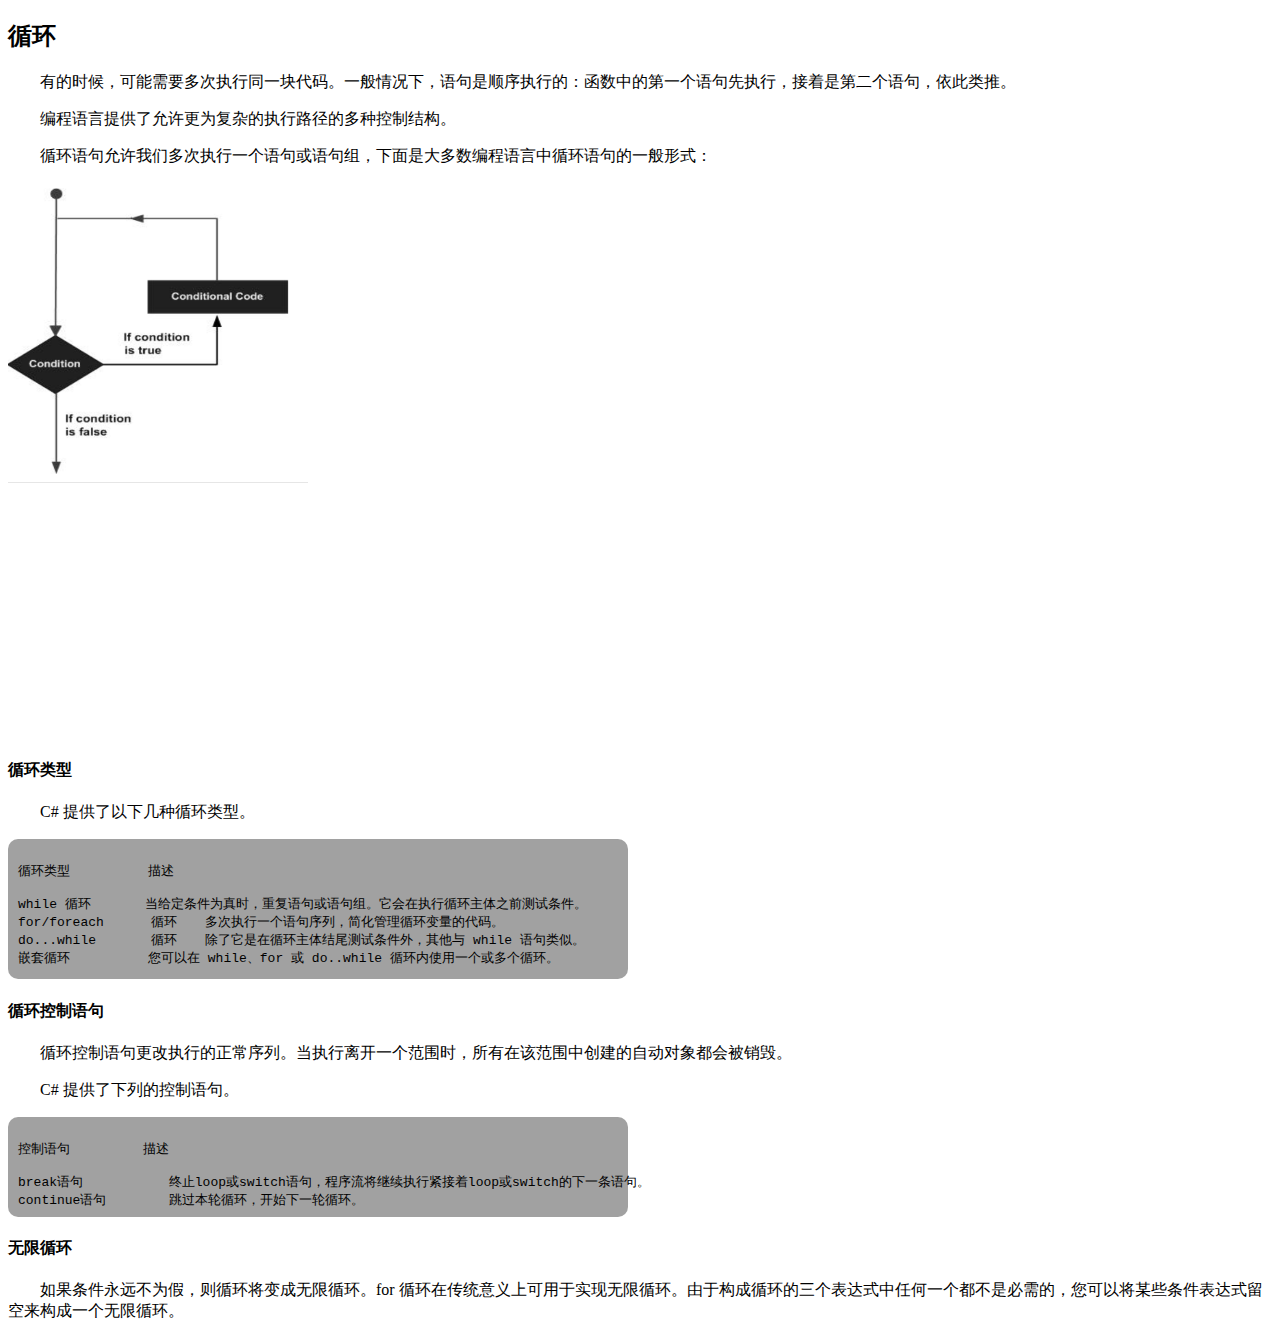
<file: xunhuan.html>
<!DOCTYPE html>
<html lang="en">
<head>
    <meta charset="UTF-8">
    <meta name="viewport" content="width=device-width, initial-scale=1.0">
    <title>教程</title>
    <style>
        p{
         text-indent: 2em; /* 设置首行缩进为 2em */
        }
        .sdivs{
            background-color: #0000005e;
        padding: 10px;
        border-radius:10px;
        }
    </style>
</head>
<body>
    
    <h2>循环</h2>
    <p>有的时候，可能需要多次执行同一块代码。一般情况下，语句是顺序执行的：函数中的第一个语句先执行，接着是第二个语句，依此类推。
    </p><p>
        编程语言提供了允许更为复杂的执行路径的多种控制结构。
    </p><p>  
        循环语句允许我们多次执行一个语句或语句组，下面是大多数编程语言中循环语句的一般形式：</p>
    <img src="img/教程/循环.png"  width="300" height="300" id="tupian">
    <br><br><br><br><br><br><br><br><br>
    <br><br><br><br><br><br>
    <h4>循环类型</h4>
    <p>C# 提供了以下几种循环类型。</p>
    <div style="
    height: 120px;
    width: 600px;
" class="sdivs">
    <pre>
循环类型          描述

while 循环       当给定条件为真时，重复语句或语句组。它会在执行循环主体之前测试条件。
for/foreach      循环	多次执行一个语句序列，简化管理循环变量的代码。
do...while       循环	除了它是在循环主体结尾测试条件外，其他与 while 语句类似。
嵌套循环          您可以在 while、for 或 do..while 循环内使用一个或多个循环。
    </pre>
</div>
    <h4>循环控制语句</h4>
    <p>循环控制语句更改执行的正常序列。当执行离开一个范围时，所有在该范围中创建的自动对象都会被销毁。
    </p><p>
        C# 提供了下列的控制语句。</p>
        <div style="
        height: 80px;
        width: 600px;
    " class="sdivs">
        <pre>
控制语句	        描述

break语句           终止loop或switch语句，程序流将继续执行紧接着loop或switch的下一条语句。
continue语句        跳过本轮循环，开始下一轮循环。
        </pre>
    </div>
    <p>
    <h4>无限循环</h4>
    </p><p>
        如果条件永远不为假，则循环将变成无限循环。for 循环在传统意义上可用于实现无限循环。由于构成循环的三个表达式中任何一个都不是必需的，您可以将某些条件表达式留空来构成一个无限循环。
    </p><p>

    </p>

</body>
</html>
</file>
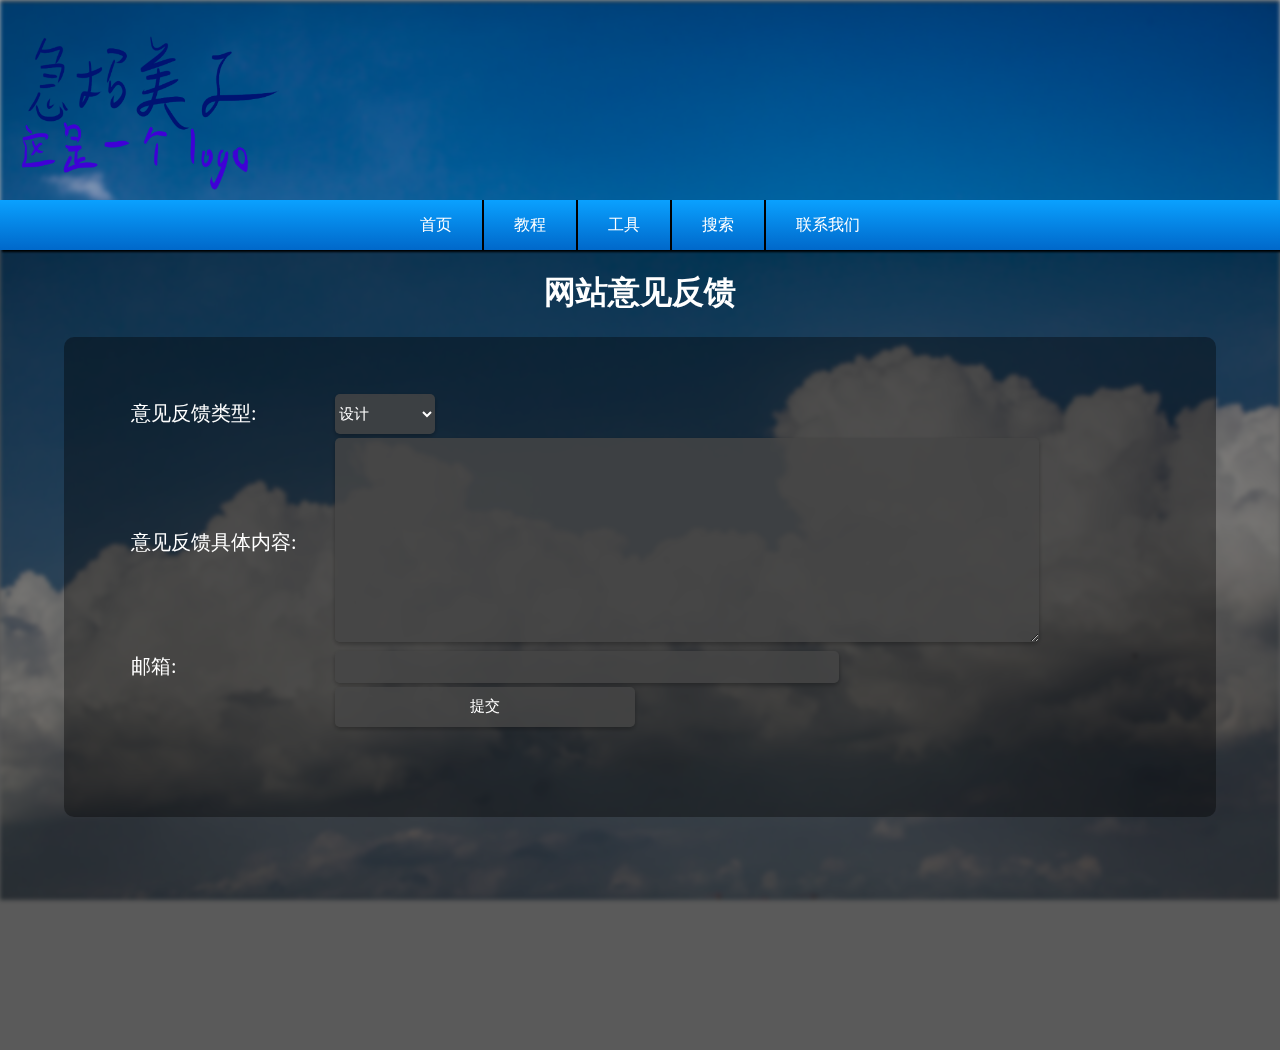
<file: yijian.html>
<!DOCTYPE html>
<html lang="en">
<head>
    <meta charset="UTF-8">
    <meta name="viewport" content="width=device-width, initial-scale=1.0">
    <script type="text/javascript" src="js/jquery-1.12.4 (1).js"></script>
    <script type="text/javascript" src="js/wenjian.js"></script>
    <link rel="stylesheet" type="text/css" href="css/wenjian.css">
    <title>教程</title>
    <style>
        .shadoi{
            font-size: 15px;
            color: #ffffff;
            background-color: rgba(69, 69, 69, 0.82);
            border: none;
            outline: none;
            border-radius: 5px;
            box-shadow: 0 2px 5px rgba(0, 0, 0, 0.3);
        }
    </style>
</head>
<body>
    <div>
        <div class="b">
    </div>
    <img src="img/loge.png"  width="300" height="200" id="tupian">
    <div class="c" id="页面"  style="height: 800px; width: 100%; left: 0; padding: 0;">

        <h1 style="text-align: center;">网站意见反馈</h1>
        <div style="
        position: absolute;
        height: 60%;
        width: 80%;
        background-color: #0000005e;
        margin: 0 5%;
        padding: 0 5%;
        border-radius:10px;
    ">
        <br>
        <br>
        <br>
        <form>
            <table style="font-size: 20px;">
              <tr >
                <td style="width: 200px;"><label for="feedback-type">意见反馈类型:</label></td>
                <td style="width: 200px;">
                  <select id="feedback-type" name="feedback-type" style="
                  width: 100px;height: 40px;
                  " class="shadoi">
                    <option value="设计">设计</option>
                    <option value="功能">功能</option>
                    <option value="内容">内容</option>
                  </select>
                </td>
              </tr>
              <tr>
                <td><label for="feedback-content">意见反馈具体内容:</label></td>
                <td><textarea id="feedback-content" name="feedback-content" rows="5" cols="40"
                    style="
                width: 700px;height:200px;
                    " class="shadoi"
                    ></textarea></td>
              </tr>
              <tr>
                <td><label for="email">邮箱:</label></td>
                <td><input type="text" id="email" name="email"  style="
                    width: 500px;height: 30px;
                    " class="shadoi"></td>
              </tr>
              <tr>
                <td></td>
                <td><input value="提交" 
                    type="button"
                id="提交"
                style="
                    width: 300px;height: 40px;
                    " class="shadoi"></td>
              </tr>
            </table>
          </form>
    </div>

    </div>
    <div class="a" id="顶部">
        <ul>
            <li id="首页按钮">
                <a >首页</a>
            </li>
            <li id="教程按钮">
                <a >教程</a>
            </li>
            <li id="工具按钮">
                <a>工具</a>
            </li>
            <li id="搜索按钮">
                <a>搜索</a>
            </li>
            <li id="联系按钮">
                <a>联系我们</a>
            </li>
        </ul>
    </div>
    
</div>
</body>
</html>
</file>
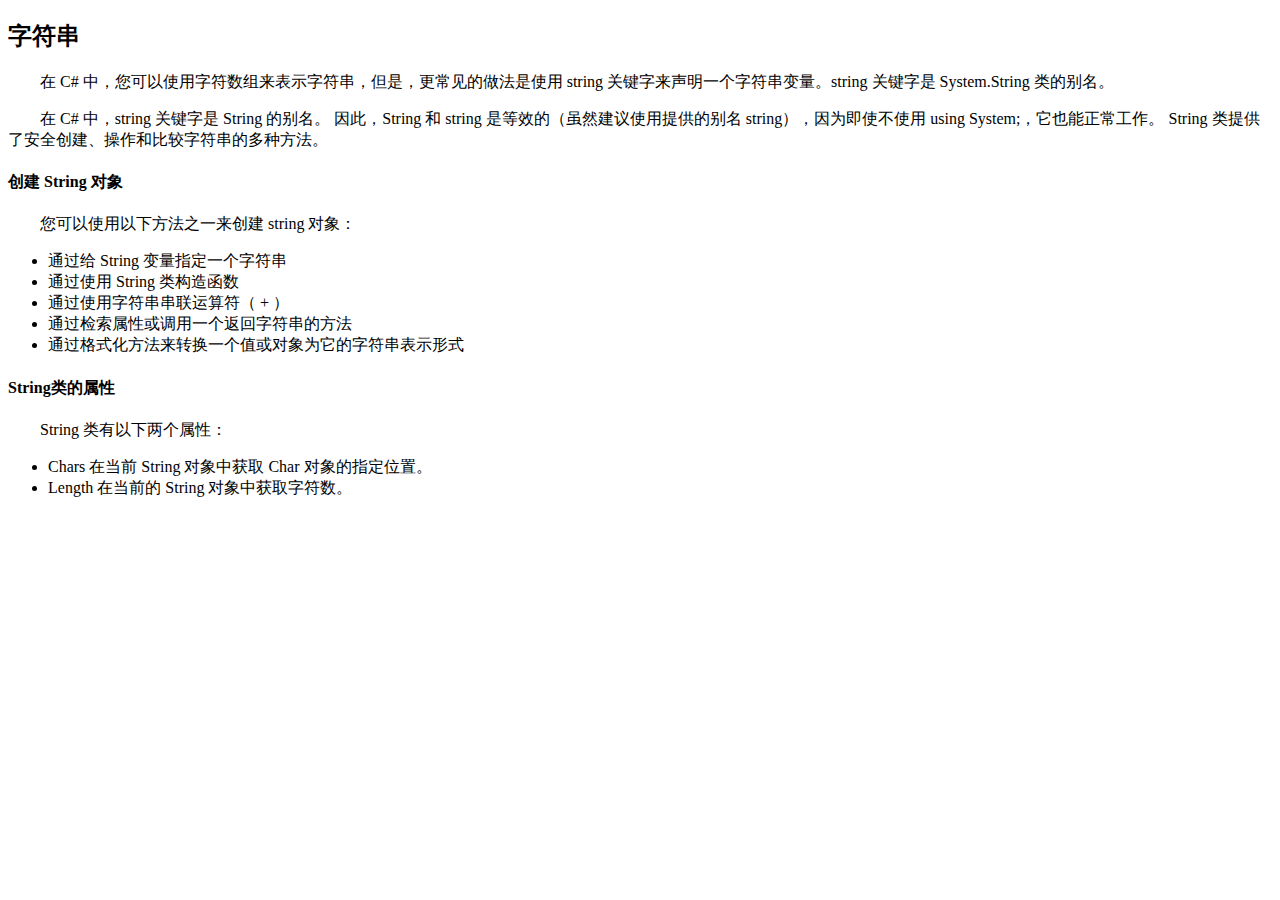
<file: zifuchuan.html>
<!DOCTYPE html>
<html lang="en">
<head>
    <meta charset="UTF-8">
    <meta name="viewport" content="width=device-width, initial-scale=1.0">
    <title>教程</title>
    <style>
        p{
         text-indent: 2em; /* 设置首行缩进为 2em */
        }
        .sdivs{
            background-color: #0000005e;
        padding: 10px;
        border-radius:10px;
        }
    </style>
</head>
<body>
    
    <h2>字符串</h2>
    <p>在 C# 中，您可以使用字符数组来表示字符串，但是，更常见的做法是使用 string 关键字来声明一个字符串变量。string 关键字是 System.String 类的别名。</p>
    <p>在 C# 中，string 关键字是 String 的别名。 因此，String 和 string 是等效的（虽然建议使用提供的别名 string），因为即使不使用 using System;，它也能正常工作。 String 类提供了安全创建、操作和比较字符串的多种方法。</p>
    <h4>创建 String 对象</h4>
    <p>您可以使用以下方法之一来创建 string 对象：</p>
        <ul>
            <li>通过给 String 变量指定一个字符串</li>
            <li>通过使用 String 类构造函数</li>
            <li>通过使用字符串串联运算符（ + ）</li>
            <li>通过检索属性或调用一个返回字符串的方法</li>
            <li>通过格式化方法来转换一个值或对象为它的字符串表示形式</li>
        </ul>
        
        <h4>String类的属性</h4>
        <p>String 类有以下两个属性：</p>
        <ul>
            <li>
                Chars
                在当前 String 对象中获取 Char 对象的指定位置。
            </li>
            <li>
                Length
                在当前的 String 对象中获取字符数。
            </li>
        </ul>
</body>
</html>
</file>
<file: css/wenjian.css>
body{
	background-color: rgb(180, 180, 180);
	color: #ffffff;
}

p{
	color: #ffffff;
}

#tupian{
	position: absolute;
}
.a{
	position: absolute;
	background: linear-gradient(rgb(10, 161, 255), rgb(0, 104, 202));
	height: 50px;
	width: 100%;
	top: 200px;
	left: 0%;
    box-shadow: 2px 2px 2px rgba(0, 0, 0, 1);
}
.a ul{
	list-style: none; /* 去除默认的列表样式 */
	padding: 0;
	margin: 0;
	display: flex;
	justify-content:center; /* 两边宽度相等 */
	align-items: center;
}

.a ul li{
	display: flex;
	transition: background-color 0.3s ease; /* 添加渐变动画效果 */
}

.a ul li:hover {
	background-color: rgb(0, 9, 108); /* 鼠标移动到导航项上时的背景颜色 */
}

.a ul li a{

	color: #fff; /* 设置字体颜色 */
	text-decoration: none; /* 去除下划线 */
	padding: 0 30px; /* 设置内边距 */
	line-height: 50px; /* 设置行高使文字垂直居中 */
	border-right: 2px solid #000000; /* 添加右边框 */
}

.a ul li:last-child a {
	border-right: none; /* 去除最后一个元素的右边框 */
  }

.aa{
	position: fixed;
	top: 0px;
}

.b{
	position: fixed;
	top: 0;
	left: 0;
	background-image: url("/img/hqwudhe.png");
	background-size: 100% 100%; /* 通过百分比设置 */
    width: 100%;
    height: 100%;
	filter: blur(2px); /* 调整模糊程度，单位为像素 */
}

.c{
	background:rgba(0,0,0,0.5);
	position: absolute;
	padding: 10px;
	top: 250px;
	left: 200px;
	width: calc(100% - 400px);
    height: 100%;
}

.ee{
	background:rgba(0,0,0,0.5);
	position: absolute;
	top: 0;
	left: 0;
	width: 30px;
    height: 30px;

}
.de{
	background:rgba(0,0,0,0.5);
	position: absolute;
	top: 300px;
	left: 20px;
	width: 140px;
    height: 500px;
	border-radius:10px;
	padding:10px;
}

.de2{
	position: fixed; 
	top: 100px;
}

.container {
	position: fixed;
	display: flex;
	right: 20px;
	top: 300px;
  }
  
  .main-content {
	flex-grow: 1; /* 允许主内容伸缩 */
  }
  
  .sidebar {
	background: linear-gradient(rgb(10, 161, 255), rgb(0, 104, 202));
	width: 120px;
	padding: 20px;
  }
  
  .sidebar h2 {
	color: #ffffff;
	margin-top: 0;
  }
  
  .sidebar ul {
	list-style: none;
	padding: 0;
	margin: 0;
  }
  
  .sidebar ul li {
	margin-bottom: 10px;
  }
  
  .sidebar ul li a {
	
	display: block;
	color: #b3b3b3;
	text-decoration: none;
  }


  #zuobian{
	list-style: none;
  }
  #zuobian li{
	
	position: relative;
	left: -30px;
	width: 80px;
	transition: background-color 0.3s ease;
	color: #a0a0a0; 
	padding: 5px 10px 0px 20px; 
	line-height: 30px; 
	border-left: 2px solid #000000;

	text-align: left;
  }

  #zuobian li:hover {
	background-color: rgb(0, 9, 108); /* 鼠标移动到导航项上时的背景颜色 */
}

.gongjuzhengti{
	margin: 10px;
	padding: 10px;
	background-color: #0000005e;
	border-radius:10px;
	
}
.gongjuxuanxiang{
	list-style: none; /* 去除默认的列表样式 */
	padding: 0;
	margin: 0;
	align-items: center;
}
.gongjuxuanxiang li{
	float: left;
	margin: 10px;
	padding: 10px;
	width: 200px;
	height: 100px;
	border-radius: 10px;
	background-color: #000000;
}
.gongjuxuanxiang li a{
	color: #fff; /* 设置字体颜色 */
	width: 100px;
	text-decoration: none; /* 去除下划线 */
	border-left: 2px solid #ffffff; /* 添加右边框 */
	transition: color 0.3s ease; /* 添加渐变动画效果 */
}
.gongjuxuanxiang li p{
	color: #888888; /* 设置字体颜色 */
	font-size: 10px;
}
.gongjuxuanxiang li a:hover {
	color: #00c8ff;
}

.lianxi li{
	margin-top: 10px;
    margin-bottom: 30px;
}
#zuoyesss{
	list-style: none; /* 去除默认的列表样式 */
	padding: 0;
	margin: 0;
	align-items: center;
}
#zuocesss li{
	position: relative;
	list-style: none; /* 去除默认的列表样式 */
	left: -40px;
	margin: 10px;
	padding: 10px;
	width: 100%;
	height: 150px;
	border-radius: 10px;
	background-color: #000000;
}
#zuocesss li a{
	float:none;
	color: #fff; /* 设置字体颜色 */
	width: 100px;
	text-decoration: none; /* 去除下划线 */
	border-left: 2px solid #ffffff; /* 添加右边框 */
	transition: color 0.3s ease; /* 添加渐变动画效果 */
}
#zuocesss li img{
	float: right;
	padding: 10px;
	
}
#zuocesss li p{
	color: #888888; /* 设置字体颜色 */
	font-size: 10px;
}
#zuocesss li a:hover {
	color: #00c8ff;
}

.search-box {
	display: flex;
	align-items: center;
	padding: 10px;
	background-color: #000000;
	border-radius: 5px;
	box-shadow: 0 2px 5px rgba(0, 0, 0, 0.3);
}
.search-box input{
	background-color: #000000;
	flex-grow: 1;
	border: none;
	outline: none;
	font-size: 16px;
}
.search-box button {
	margin-left: 10px;
	padding: 8px 16px;
	background-color: #005eab;
	border: none;
	border-radius: 5px;
	color: #000000;
	font-size: 16px;
	cursor: pointer;
}
.search-box button:hover {
	background-color: #0069d9;
}


.resou li{
	transition: background-color 0.3s ease; /* 添加渐变动画效果 */
	list-style: none;
	position: relative;
	left: -40px;
	padding: 10px;
	width: calc(100% + 20px);
	background-color: #00000096;
}
.resou li:nth-child(even) {
	background-color: #00000044;
  }
  .resou li:hover {
	background-color: #7b7b7b;
}


#dianjiwo{
	text-align: center; 
	color: #ffffff;
	background-color: rgba(69, 69, 69, 0.82);
	border: none;
	outline: none;
	border-radius: 5px;
	box-shadow: 0 2px 5px rgba(0, 0, 0, 0.3);
	font-size: 18px;
	width: 100px;
	height: 50px;
	border-radius: 10px;
}
</file>
